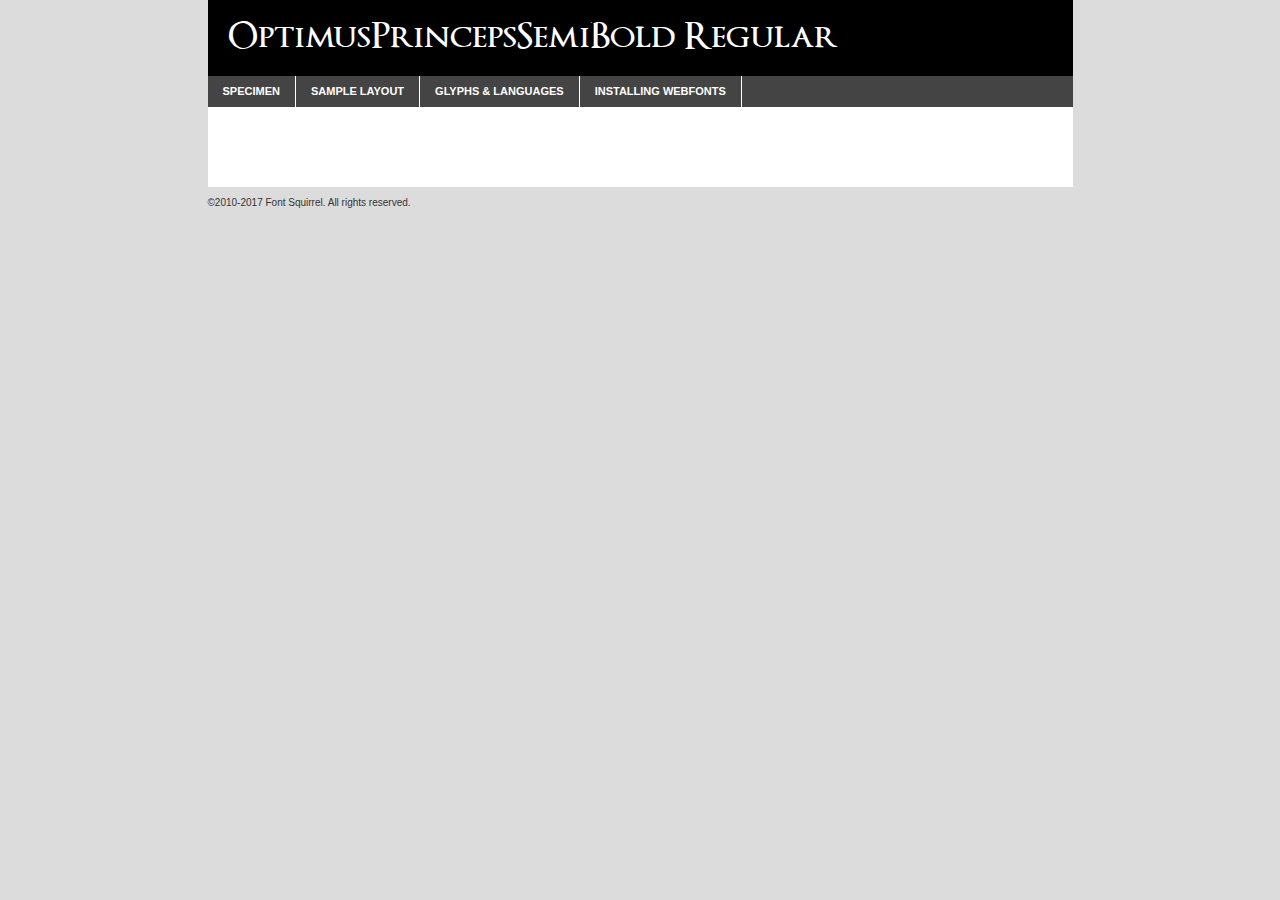
<file: maratona-twitter-main/orange soapstone/fonts/optimus_font/optimusprincepssemibold-demo.html>
<!DOCTYPE html PUBLIC "-//W3C//DTD XHTML 1.0 Transitional//EN"
	"http://www.w3.org/TR/xhtml1/DTD/xhtml1-transitional.dtd">

<html xmlns="http://www.w3.org/1999/xhtml" xml:lang="en" lang="en">
<head>
	<meta http-equiv="Content-Type" content="text/html; charset=utf-8" />
	<script src="http://ajax.googleapis.com/ajax/libs/jquery/1.7.2/jquery.min.js" type="text/javascript" charset="utf-8"></script>
	<script type="text/javascript">
	(function($){$.fn.easyTabs=function(option){var param=jQuery.extend({fadeSpeed:"fast",defaultContent:1,activeClass:'active'},option);$(this).each(function(){var thisId="#"+this.id;if(param.defaultContent==''){param.defaultContent=1;}
	if(typeof param.defaultContent=="number")
	{var defaultTab=$(thisId+" .tabs li:eq("+(param.defaultContent-1)+") a").attr('href').substr(1);}else{var defaultTab=param.defaultContent;}
	$(thisId+" .tabs li a").each(function(){var tabToHide=$(this).attr('href').substr(1);$("#"+tabToHide).addClass('easytabs-tab-content');});hideAll();changeContent(defaultTab);function hideAll(){$(thisId+" .easytabs-tab-content").hide();}
	function changeContent(tabId){hideAll();$(thisId+" .tabs li").removeClass(param.activeClass);$(thisId+" .tabs li a[href=#"+tabId+"]").closest('li').addClass(param.activeClass);if(param.fadeSpeed!="none")
	{$(thisId+" #"+tabId).fadeIn(param.fadeSpeed);}else{$(thisId+" #"+tabId).show();}}
	$(thisId+" .tabs li").click(function(){var tabId=$(this).find('a').attr('href').substr(1);changeContent(tabId);return false;});});}})(jQuery);
	</script>
	<link rel="stylesheet" href="specimen_files/specimen_stylesheet.css" type="text/css" charset="utf-8" />
	<link rel="stylesheet" href="stylesheet.css" type="text/css" charset="utf-8" />

	<style type="text/css">
					body{
				font-family: 'optimusprincepssemiboldRg';
							}
		</style>

	<title>OptimusPrincepsSemiBold Regular Specimen</title>
	
	
	<script type="text/javascript" charset="utf-8">
		$(document).ready(function() {
			$('#container').easyTabs({defaultContent:1});
		});
	</script>
</head>

<body>
<div id="container">
	<div id="header">
		OptimusPrincepsSemiBold Regular	</div>
	<ul class="tabs">
		<li><a href="#specimen">Specimen</a></li>
		<li><a href="#layout">Sample Layout</a></li>
				<li><a href="#glyphs">Glyphs &amp; Languages</a></li>
		<li><a href="#installing">Installing Webfonts</a></li>
		
	</ul>
	
	<div id="main_content">

		
			<div id="specimen">
		
				<div class="section">
					<div class="grid12 firstcol">
						<div class="huge">AaBb</div>
					</div>
				</div>
		
				<div class="section">
					<div class="glyph_range">A&#x200B;B&#x200b;C&#x200b;D&#x200b;E&#x200b;F&#x200b;G&#x200b;H&#x200b;I&#x200b;J&#x200b;K&#x200b;L&#x200b;M&#x200b;N&#x200b;O&#x200b;P&#x200b;Q&#x200b;R&#x200b;S&#x200b;T&#x200b;U&#x200b;V&#x200b;W&#x200b;X&#x200b;Y&#x200b;Z&#x200b;a&#x200b;b&#x200b;c&#x200b;d&#x200b;e&#x200b;f&#x200b;g&#x200b;h&#x200b;i&#x200b;j&#x200b;k&#x200b;l&#x200b;m&#x200b;n&#x200b;o&#x200b;p&#x200b;q&#x200b;r&#x200b;s&#x200b;t&#x200b;u&#x200b;v&#x200b;w&#x200b;x&#x200b;y&#x200b;z&#x200b;1&#x200b;2&#x200b;3&#x200b;4&#x200b;5&#x200b;6&#x200b;7&#x200b;8&#x200b;9&#x200b;0&#x200b;&amp;&#x200b;.&#x200b;,&#x200b;?&#x200b;!&#x200b;&#64;&#x200b;(&#x200b;)&#x200b;#&#x200b;$&#x200b;%&#x200b;*&#x200b;+&#x200b;-&#x200b;=&#x200b;:&#x200b;;</div>
				</div>
				<div class="section">
					<div class="grid12 firstcol">
						<table class="sample_table">
							<tr><td>10</td><td class="size10">abcdefghijklmnopqrstuvwxyzABCDEFGHIJKLMNOPQRSTUVWXYZ0123456789abcdefghijklmnopqrstuvwxyzABCDEFGHIJKLMNOPQRSTUVWXYZ0123456789abcdefghijklmnopqrstuvwxyzABCDEFGHIJKLMNOPQRSTUVWXYZ</td></tr>
							<tr><td>11</td><td class="size11">abcdefghijklmnopqrstuvwxyzABCDEFGHIJKLMNOPQRSTUVWXYZ0123456789abcdefghijklmnopqrstuvwxyzABCDEFGHIJKLMNOPQRSTUVWXYZ0123456789abcdefghijklmnopqrstuvwxyzABCDEFGHIJKLMNOPQRSTUVWXYZ</td></tr>
							<tr><td>12</td><td class="size12">abcdefghijklmnopqrstuvwxyzABCDEFGHIJKLMNOPQRSTUVWXYZ0123456789abcdefghijklmnopqrstuvwxyzABCDEFGHIJKLMNOPQRSTUVWXYZ0123456789abcdefghijklmnopqrstuvwxyzABCDEFGHIJKLMNOPQRSTUVWXYZ</td></tr>
							<tr><td>13</td><td class="size13">abcdefghijklmnopqrstuvwxyzABCDEFGHIJKLMNOPQRSTUVWXYZ0123456789abcdefghijklmnopqrstuvwxyzABCDEFGHIJKLMNOPQRSTUVWXYZ0123456789abcdefghijklmnopqrstuvwxyzABCDEFGHIJKLMNOPQRSTUVWXYZ</td></tr>
							<tr><td>14</td><td class="size14">abcdefghijklmnopqrstuvwxyzABCDEFGHIJKLMNOPQRSTUVWXYZ0123456789abcdefghijklmnopqrstuvwxyzABCDEFGHIJKLMNOPQRSTUVWXYZ0123456789abcdefghijklmnopqrstuvwxyzABCDEFGHIJKLMNOPQRSTUVWXYZ</td></tr>
							<tr><td>16</td><td class="size16">abcdefghijklmnopqrstuvwxyzABCDEFGHIJKLMNOPQRSTUVWXYZ0123456789abcdefghijklmnopqrstuvwxyzABCDEFGHIJKLMNOPQRSTUVWXYZ</td></tr>
							<tr><td>18</td><td class="size18">abcdefghijklmnopqrstuvwxyzABCDEFGHIJKLMNOPQRSTUVWXYZ0123456789abcdefghijklmnopqrstuvwxyzABCDEFGHIJKLMNOPQRSTUVWXYZ</td></tr>
							<tr><td>20</td><td class="size20">abcdefghijklmnopqrstuvwxyzABCDEFGHIJKLMNOPQRSTUVWXYZ0123456789abcdefghijklmnopqrstuvwxyzABCDEFGHIJKLMNOPQRSTUVWXYZ</td></tr>
							<tr><td>24</td><td class="size24">abcdefghijklmnopqrstuvwxyzABCDEFGHIJKLMNOPQRSTUVWXYZ0123456789abcdefghijklmnopqrstuvwxyzABCDEFGHIJKLMNOPQRSTUVWXYZ</td></tr>
							<tr><td>30</td><td class="size30">abcdefghijklmnopqrstuvwxyzABCDEFGHIJKLMNOPQRSTUVWXYZ0123456789abcdefghijklmnopqrstuvwxyzABCDEFGHIJKLMNOPQRSTUVWXYZ</td></tr>
							<tr><td>36</td><td class="size36">abcdefghijklmnopqrstuvwxyzABCDEFGHIJKLMNOPQRSTUVWXYZ0123456789abcdefghijklmnopqrstuvwxyzABCDEFGHIJKLMNOPQRSTUVWXYZ</td></tr>
							<tr><td>48</td><td class="size48">abcdefghijklmnopqrstuvwxyzABCDEFGHIJKLMNOPQRSTUVWXYZ0123456789abcdefghijklmnopqrstuvwxyzABCDEFGHIJKLMNOPQRSTUVWXYZ</td></tr>
							<tr><td>60</td><td class="size60">abcdefghijklmnopqrstuvwxyzABCDEFGHIJKLMNOPQRSTUVWXYZ0123456789abcdefghijklmnopqrstuvwxyzABCDEFGHIJKLMNOPQRSTUVWXYZ</td></tr>
							<tr><td>72</td><td class="size72">abcdefghijklmnopqrstuvwxyzABCDEFGHIJKLMNOPQRSTUVWXYZ0123456789abcdefghijklmnopqrstuvwxyzABCDEFGHIJKLMNOPQRSTUVWXYZ</td></tr>
							<tr><td>90</td><td class="size90">abcdefghijklmnopqrstuvwxyzABCDEFGHIJKLMNOPQRSTUVWXYZ0123456789abcdefghijklmnopqrstuvwxyzABCDEFGHIJKLMNOPQRSTUVWXYZ</td></tr>
						</table>
				
					</div>
			
				</div>
		
		
		
								<div class="section" id="bodycomparison">


										<div id="xheight">
				<div class="fontbody">&#x25FC;&#x25FC;&#x25FC;&#x25FC;&#x25FC;&#x25FC;&#x25FC;&#x25FC;&#x25FC;&#x25FC;&#x25FC;&#x25FC;&#x25FC;&#x25FC;&#x25FC;&#x25FC;&#x25FC;&#x25FC;&#x25FC;&#x25FC;&#x25FC;&#x25FC;&#x25FC;&#x25FC;&#x25FC;&#x25FC;&#x25FC;&#x25FC;&#x25FC;&#x25FC;&#x25FC;&#x25FC;&#x25FC;&#x25FC;&#x25FC;&#x25FC;&#x25FC;&#x25FC;&#x25FC;&#x25FC;&#x25FC;&#x25FC;&#x25FC;&#x25FC;&#x25FC;&#x25FC;&#x25FC;&#x25FC;&#x25FC;&#x25FC;&#x25FC;&#x25FC;&#x25FC;&#x25FC;&#x25FC;&#x25FC;&#x25FC;&#x25FC;&#x25FC;&#x25FC;&#x25FC;&#x25FC;&#x25FC;&#x25FC;&#x25FC;&#x25FC;&#x25FC;&#x25FC;&#x25FC;&#x25FC;&#x25FC;&#x25FC;&#x25FC;&#x25FC;&#x25FC;&#x25FC;&#x25FC;&#x25FC;&#x25FC;&#x25FC;&#x25FC;&#x25FC;&#x25FC;&#x25FC;&#x25FC;&#x25FC;&#x25FC;&#x25FC;&#x25FC;&#x25FC;&#x25FC;&#x25FC;&#x25FC;&#x25FC;&#x25FC;&#x25FC;&#x25FC;&#x25FC;&#x25FC;body</div><div class="arialbody">body</div><div class="verdanabody">body</div><div class="georgiabody">body</div></div>
										<div class="fontbody" style="z-index:1">
											body<span>OptimusPrincepsSemiBold Regular</span>
										</div>
										<div class="arialbody" style="z-index:1">
											body<span>Arial</span>
										</div>
										<div class="verdanabody" style="z-index:1">
											body<span>Verdana</span>
										</div>
										<div class="georgiabody" style="z-index:1">
											body<span>Georgia</span>
										</div>



								</div>
		
		
				<div class="section psample psample_row1" id="">
					
					<div class="grid2 firstcol">
						<p class="size10"><span>10.</span>Aenean lacinia bibendum nulla sed consectetur. Fusce dapibus, tellus ac cursus commodo, tortor mauris condimentum nibh, ut fermentum massa justo sit amet risus. Nullam id dolor id nibh ultricies vehicula ut id elit. Cum sociis natoque penatibus et magnis dis parturient montes, nascetur ridiculus mus. Nulla vitae elit libero, a pharetra augue.</p>
			
					</div>
					<div class="grid3">
						<p class="size11"><span>11.</span>Aenean lacinia bibendum nulla sed consectetur. Fusce dapibus, tellus ac cursus commodo, tortor mauris condimentum nibh, ut fermentum massa justo sit amet risus. Nullam id dolor id nibh ultricies vehicula ut id elit. Cum sociis natoque penatibus et magnis dis parturient montes, nascetur ridiculus mus. Nulla vitae elit libero, a pharetra augue.</p>
			
					</div>
					<div class="grid3">
						<p class="size12"><span>12.</span>Aenean lacinia bibendum nulla sed consectetur. Fusce dapibus, tellus ac cursus commodo, tortor mauris condimentum nibh, ut fermentum massa justo sit amet risus. Nullam id dolor id nibh ultricies vehicula ut id elit. Cum sociis natoque penatibus et magnis dis parturient montes, nascetur ridiculus mus. Nulla vitae elit libero, a pharetra augue.</p>
			
					</div>
					<div class="grid4">
						<p class="size13"><span>13.</span>Aenean lacinia bibendum nulla sed consectetur. Fusce dapibus, tellus ac cursus commodo, tortor mauris condimentum nibh, ut fermentum massa justo sit amet risus. Nullam id dolor id nibh ultricies vehicula ut id elit. Cum sociis natoque penatibus et magnis dis parturient montes, nascetur ridiculus mus. Nulla vitae elit libero, a pharetra augue.</p>
			
					</div>
					<div class="white_blend"></div>
					
				</div>
				<div class="section psample psample_row2" id="">
					<div class="grid3 firstcol">
						<p class="size14"><span>14.</span>Aenean lacinia bibendum nulla sed consectetur. Fusce dapibus, tellus ac cursus commodo, tortor mauris condimentum nibh, ut fermentum massa justo sit amet risus. Nullam id dolor id nibh ultricies vehicula ut id elit. Cum sociis natoque penatibus et magnis dis parturient montes, nascetur ridiculus mus. Nulla vitae elit libero, a pharetra augue.</p>
			
					</div>
					<div class="grid4">
						<p class="size16"><span>16.</span>Aenean lacinia bibendum nulla sed consectetur. Fusce dapibus, tellus ac cursus commodo, tortor mauris condimentum nibh, ut fermentum massa justo sit amet risus. Nullam id dolor id nibh ultricies vehicula ut id elit. Cum sociis natoque penatibus et magnis dis parturient montes, nascetur ridiculus mus. Nulla vitae elit libero, a pharetra augue.</p>
			
					</div>
					<div class="grid5">
						<p class="size18"><span>18.</span>Aenean lacinia bibendum nulla sed consectetur. Fusce dapibus, tellus ac cursus commodo, tortor mauris condimentum nibh, ut fermentum massa justo sit amet risus. Nullam id dolor id nibh ultricies vehicula ut id elit. Cum sociis natoque penatibus et magnis dis parturient montes, nascetur ridiculus mus. Nulla vitae elit libero, a pharetra augue.</p>
			
					</div>

					<div class="white_blend"></div>

				</div>
				
				<div class="section psample psample_row3" id="">
					<div class="grid5 firstcol">
						<p class="size20"><span>20.</span>Aenean lacinia bibendum nulla sed consectetur. Fusce dapibus, tellus ac cursus commodo, tortor mauris condimentum nibh, ut fermentum massa justo sit amet risus. Nullam id dolor id nibh ultricies vehicula ut id elit. Cum sociis natoque penatibus et magnis dis parturient montes, nascetur ridiculus mus. Nulla vitae elit libero, a pharetra augue.</p>
					</div>
					<div class="grid7">
						<p class="size24"><span>24.</span>Aenean lacinia bibendum nulla sed consectetur. Fusce dapibus, tellus ac cursus commodo, tortor mauris condimentum nibh, ut fermentum massa justo sit amet risus. Nullam id dolor id nibh ultricies vehicula ut id elit. Cum sociis natoque penatibus et magnis dis parturient montes, nascetur ridiculus mus. Nulla vitae elit libero, a pharetra augue.</p>
					</div>
					
					<div class="white_blend"></div>
					
				</div>
				
				<div class="section psample psample_row4" id="">
					<div class="grid12 firstcol">
						<p class="size30"><span>30.</span>Aenean lacinia bibendum nulla sed consectetur. Fusce dapibus, tellus ac cursus commodo, tortor mauris condimentum nibh, ut fermentum massa justo sit amet risus. Nullam id dolor id nibh ultricies vehicula ut id elit. Cum sociis natoque penatibus et magnis dis parturient montes, nascetur ridiculus mus. Nulla vitae elit libero, a pharetra augue.</p>
					</div>
					<div class="white_blend"></div>
					
				</div>
				
				
				
				<div class="section psample psample_row1 fullreverse">
					<div class="grid2 firstcol">
						<p class="size10"><span>10.</span>Aenean lacinia bibendum nulla sed consectetur. Fusce dapibus, tellus ac cursus commodo, tortor mauris condimentum nibh, ut fermentum massa justo sit amet risus. Nullam id dolor id nibh ultricies vehicula ut id elit. Cum sociis natoque penatibus et magnis dis parturient montes, nascetur ridiculus mus. Nulla vitae elit libero, a pharetra augue.</p>
			
					</div>
					<div class="grid3">
						<p class="size11"><span>11.</span>Aenean lacinia bibendum nulla sed consectetur. Fusce dapibus, tellus ac cursus commodo, tortor mauris condimentum nibh, ut fermentum massa justo sit amet risus. Nullam id dolor id nibh ultricies vehicula ut id elit. Cum sociis natoque penatibus et magnis dis parturient montes, nascetur ridiculus mus. Nulla vitae elit libero, a pharetra augue.</p>
			
					</div>
					<div class="grid3">
						<p class="size12"><span>12.</span>Aenean lacinia bibendum nulla sed consectetur. Fusce dapibus, tellus ac cursus commodo, tortor mauris condimentum nibh, ut fermentum massa justo sit amet risus. Nullam id dolor id nibh ultricies vehicula ut id elit. Cum sociis natoque penatibus et magnis dis parturient montes, nascetur ridiculus mus. Nulla vitae elit libero, a pharetra augue.</p>
			
					</div>
					<div class="grid4">
						<p class="size13"><span>13.</span>Aenean lacinia bibendum nulla sed consectetur. Fusce dapibus, tellus ac cursus commodo, tortor mauris condimentum nibh, ut fermentum massa justo sit amet risus. Nullam id dolor id nibh ultricies vehicula ut id elit. Cum sociis natoque penatibus et magnis dis parturient montes, nascetur ridiculus mus. Nulla vitae elit libero, a pharetra augue.</p>
			
					</div>
					<div class="black_blend"></div>
					
				</div>
				
				<div class="section psample psample_row2 fullreverse">
					<div class="grid3 firstcol">
						<p class="size14"><span>14.</span>Aenean lacinia bibendum nulla sed consectetur. Fusce dapibus, tellus ac cursus commodo, tortor mauris condimentum nibh, ut fermentum massa justo sit amet risus. Nullam id dolor id nibh ultricies vehicula ut id elit. Cum sociis natoque penatibus et magnis dis parturient montes, nascetur ridiculus mus. Nulla vitae elit libero, a pharetra augue.</p>
			
					</div>
					<div class="grid4">
						<p class="size16"><span>16.</span>Aenean lacinia bibendum nulla sed consectetur. Fusce dapibus, tellus ac cursus commodo, tortor mauris condimentum nibh, ut fermentum massa justo sit amet risus. Nullam id dolor id nibh ultricies vehicula ut id elit. Cum sociis natoque penatibus et magnis dis parturient montes, nascetur ridiculus mus. Nulla vitae elit libero, a pharetra augue.</p>
			
					</div>
					<div class="grid5">
						<p class="size18"><span>18.</span>Aenean lacinia bibendum nulla sed consectetur. Fusce dapibus, tellus ac cursus commodo, tortor mauris condimentum nibh, ut fermentum massa justo sit amet risus. Nullam id dolor id nibh ultricies vehicula ut id elit. Cum sociis natoque penatibus et magnis dis parturient montes, nascetur ridiculus mus. Nulla vitae elit libero, a pharetra augue.</p>
			
					</div>
					<div class="black_blend"></div>

				</div>
				
				<div class="section psample fullreverse psample_row3" id="">
					<div class="grid5 firstcol">
						<p class="size20"><span>20.</span>Aenean lacinia bibendum nulla sed consectetur. Fusce dapibus, tellus ac cursus commodo, tortor mauris condimentum nibh, ut fermentum massa justo sit amet risus. Nullam id dolor id nibh ultricies vehicula ut id elit. Cum sociis natoque penatibus et magnis dis parturient montes, nascetur ridiculus mus. Nulla vitae elit libero, a pharetra augue.</p>
					</div>
					<div class="grid7">
						<p class="size24"><span>24.</span>Aenean lacinia bibendum nulla sed consectetur. Fusce dapibus, tellus ac cursus commodo, tortor mauris condimentum nibh, ut fermentum massa justo sit amet risus. Nullam id dolor id nibh ultricies vehicula ut id elit. Cum sociis natoque penatibus et magnis dis parturient montes, nascetur ridiculus mus. Nulla vitae elit libero, a pharetra augue.</p>
					</div>
					
					<div class="black_blend"></div>
					
				</div>
				
				<div class="section psample fullreverse psample_row4" id="" style="border-bottom: 20px #000 solid;">
					<div class="grid12 firstcol">
						<p class="size30"><span>30.</span>Aenean lacinia bibendum nulla sed consectetur. Fusce dapibus, tellus ac cursus commodo, tortor mauris condimentum nibh, ut fermentum massa justo sit amet risus. Nullam id dolor id nibh ultricies vehicula ut id elit. Cum sociis natoque penatibus et magnis dis parturient montes, nascetur ridiculus mus. Nulla vitae elit libero, a pharetra augue.</p>
					</div>
					<div class="black_blend"></div>
					
				</div>
				
				
				
				
			</div>
			
			<div id="layout">
				
				<div class="section">
					
					<div class="grid12 firstcol">
						<h1>Lorem Ipsum Dolor</h1>
						<h2>Etiam porta sem malesuada magna mollis euismod</h2>
						
						<p class="byline">By <a href="#link">Aenean Lacinia</a></p>
					</div>
				</div>
				<div class="section">
					<div class="grid8 firstcol">
						<p class="large">Donec sed odio dui. Morbi leo risus, porta ac consectetur ac, vestibulum at eros. Fusce dapibus, tellus ac cursus commodo, tortor mauris condimentum nibh, ut fermentum massa justo sit amet risus. </p>

						
						<h3>Pellentesque ornare sem</h3>

						<p>Maecenas sed diam eget risus varius blandit sit amet non magna. Maecenas faucibus mollis interdum. Donec ullamcorper nulla non metus auctor fringilla. Nullam id dolor id nibh ultricies vehicula ut id elit. Nullam id dolor id nibh ultricies vehicula ut id elit. </p>

						<p>Aenean eu leo quam. Pellentesque ornare sem lacinia quam venenatis vestibulum. Lorem ipsum dolor sit amet, consectetur adipiscing elit. Cum sociis natoque penatibus et magnis dis parturient montes, nascetur ridiculus mus. </p>

						<p>Nulla vitae elit libero, a pharetra augue. Praesent commodo cursus magna, vel scelerisque nisl consectetur et. Aenean lacinia bibendum nulla sed consectetur. </p>

						<p>Nullam quis risus eget urna mollis ornare vel eu leo. Nullam quis risus eget urna mollis ornare vel eu leo. Maecenas sed diam eget risus varius blandit sit amet non magna. Donec ullamcorper nulla non metus auctor fringilla. </p>

						<h3>Cras mattis consectetur</h3>

						<p>Aenean eu leo quam. Pellentesque ornare sem lacinia quam venenatis vestibulum. Aenean lacinia bibendum nulla sed consectetur. Integer posuere erat a ante venenatis dapibus posuere velit aliquet. Cras mattis consectetur purus sit amet fermentum. </p>

						<p>Nullam id dolor id nibh ultricies vehicula ut id elit. Nullam quis risus eget urna mollis ornare vel eu leo. Cras mattis consectetur purus sit amet fermentum.</p>
					</div>
					
					<div class="grid4 sidebar">
						
						<div class="box reverse">
							<p class="last">Nullam quis risus eget urna mollis ornare vel eu leo. Donec ullamcorper nulla non metus auctor fringilla. Cras mattis consectetur purus sit amet fermentum. Sed posuere consectetur est at lobortis. Lorem ipsum dolor sit amet, consectetur adipiscing elit. </p>
						</div>
						
						<p class="caption">Maecenas sed diam eget risus varius.</p>

						<p>Vestibulum id ligula porta felis euismod semper. Integer posuere erat a ante venenatis dapibus posuere velit aliquet. Vestibulum id ligula porta felis euismod semper. Sed posuere consectetur est at lobortis. Maecenas sed diam eget risus varius blandit sit amet non magna. Fusce dapibus, tellus ac cursus commodo, tortor mauris condimentum nibh, ut fermentum massa justo sit amet risus. </p>

					

						<p>Duis mollis, est non commodo luctus, nisi erat porttitor ligula, eget lacinia odio sem nec elit. Aenean lacinia bibendum nulla sed consectetur. Vivamus sagittis lacus vel augue laoreet rutrum faucibus dolor auctor. Aenean lacinia bibendum nulla sed consectetur. Nullam quis risus eget urna mollis ornare vel eu leo. </p>

						<p>Praesent commodo cursus magna, vel scelerisque nisl consectetur et. Donec ullamcorper nulla non metus auctor fringilla. Maecenas faucibus mollis interdum. Fusce dapibus, tellus ac cursus commodo, tortor mauris condimentum nibh, ut fermentum massa justo sit amet risus. </p>

					</div>
				</div>
				
			</div>


			



		<div id="glyphs">
			<div class="section">
				<div class="grid12 firstcol">
			
				<h1>Language Support</h1>
				<p>The subset of OptimusPrincepsSemiBold Regular in this kit supports the following languages:<br />
			
					Basque, Chamorro, English, Finnish, German, Arrernte, Bislama, Cebuano, Fijian, Gilbertese, Greenlandic, Hmong, Hopi, Ibanag, Iloko_ilokano, Interglossa_glosa, Interlingua, Lojban, Manx, Norfolk_pitcairnese, Oromo, Rotokas, Sami_lule, Samoan, Sardinian, Seychelles_creole, Shona, Somali, Southern_ndebele, Swahili, Swati_swazi, Tagalog_filipino_pilipino, Tok_pisin, Volapuk, Warlpiri, Xhosa, Zulu, Latinbasic, Demo				</p>
				<h1>Glyph Chart</h1>
				<p>The subset of OptimusPrincepsSemiBold Regular in this kit includes all the glyphs listed below. Unicode entities are included above each glyph to help you insert individual characters into your layout.</p>
				<div id="glyph_chart">
			
																				 <div><p>&amp;#5;</p>&#5;</div>
																				 <div><p>&amp;#6;</p>&#6;</div>
																				 <div><p>&amp;#8;</p>&#8;</div>
																				 <div><p>&amp;#10;</p>&#10;</div>
																				 <div><p>&amp;#11;</p>&#11;</div>
																				 <div><p>&amp;#12;</p>&#12;</div>
																				 <div><p>&amp;#28;</p>&#28;</div>
																				 <div><p>&amp;#30;</p>&#30;</div>
																				 <div><p>&amp;#32;</p>&#32;</div>
																				 <div><p>&amp;#33;</p>&#33;</div>
																				 <div><p>&amp;#34;</p>&#34;</div>
																				 <div><p>&amp;#35;</p>&#35;</div>
																				 <div><p>&amp;#36;</p>&#36;</div>
																				 <div><p>&amp;#37;</p>&#37;</div>
																				 <div><p>&amp;#38;</p>&#38;</div>
																				 <div><p>&amp;#39;</p>&#39;</div>
																				 <div><p>&amp;#40;</p>&#40;</div>
																				 <div><p>&amp;#41;</p>&#41;</div>
																				 <div><p>&amp;#42;</p>&#42;</div>
																				 <div><p>&amp;#43;</p>&#43;</div>
																				 <div><p>&amp;#44;</p>&#44;</div>
																				 <div><p>&amp;#45;</p>&#45;</div>
																				 <div><p>&amp;#46;</p>&#46;</div>
																				 <div><p>&amp;#47;</p>&#47;</div>
																				 <div><p>&amp;#48;</p>&#48;</div>
																				 <div><p>&amp;#49;</p>&#49;</div>
																				 <div><p>&amp;#50;</p>&#50;</div>
																				 <div><p>&amp;#51;</p>&#51;</div>
																				 <div><p>&amp;#52;</p>&#52;</div>
																				 <div><p>&amp;#53;</p>&#53;</div>
																				 <div><p>&amp;#54;</p>&#54;</div>
																				 <div><p>&amp;#55;</p>&#55;</div>
																				 <div><p>&amp;#56;</p>&#56;</div>
																				 <div><p>&amp;#57;</p>&#57;</div>
																				 <div><p>&amp;#58;</p>&#58;</div>
																				 <div><p>&amp;#59;</p>&#59;</div>
																				 <div><p>&amp;#60;</p>&#60;</div>
																				 <div><p>&amp;#61;</p>&#61;</div>
																				 <div><p>&amp;#62;</p>&#62;</div>
																				 <div><p>&amp;#63;</p>&#63;</div>
																				 <div><p>&amp;#64;</p>&#64;</div>
																				 <div><p>&amp;#65;</p>&#65;</div>
																				 <div><p>&amp;#66;</p>&#66;</div>
																				 <div><p>&amp;#67;</p>&#67;</div>
																				 <div><p>&amp;#68;</p>&#68;</div>
																				 <div><p>&amp;#69;</p>&#69;</div>
																				 <div><p>&amp;#70;</p>&#70;</div>
																				 <div><p>&amp;#71;</p>&#71;</div>
																				 <div><p>&amp;#72;</p>&#72;</div>
																				 <div><p>&amp;#73;</p>&#73;</div>
																				 <div><p>&amp;#74;</p>&#74;</div>
																				 <div><p>&amp;#75;</p>&#75;</div>
																				 <div><p>&amp;#76;</p>&#76;</div>
																				 <div><p>&amp;#77;</p>&#77;</div>
																				 <div><p>&amp;#78;</p>&#78;</div>
																				 <div><p>&amp;#79;</p>&#79;</div>
																				 <div><p>&amp;#80;</p>&#80;</div>
																				 <div><p>&amp;#81;</p>&#81;</div>
																				 <div><p>&amp;#82;</p>&#82;</div>
																				 <div><p>&amp;#83;</p>&#83;</div>
																				 <div><p>&amp;#84;</p>&#84;</div>
																				 <div><p>&amp;#85;</p>&#85;</div>
																				 <div><p>&amp;#86;</p>&#86;</div>
																				 <div><p>&amp;#87;</p>&#87;</div>
																				 <div><p>&amp;#88;</p>&#88;</div>
																				 <div><p>&amp;#89;</p>&#89;</div>
																				 <div><p>&amp;#90;</p>&#90;</div>
																				 <div><p>&amp;#91;</p>&#91;</div>
																				 <div><p>&amp;#92;</p>&#92;</div>
																				 <div><p>&amp;#93;</p>&#93;</div>
																				 <div><p>&amp;#95;</p>&#95;</div>
																				 <div><p>&amp;#96;</p>&#96;</div>
																				 <div><p>&amp;#97;</p>&#97;</div>
																				 <div><p>&amp;#98;</p>&#98;</div>
																				 <div><p>&amp;#99;</p>&#99;</div>
																				 <div><p>&amp;#100;</p>&#100;</div>
																				 <div><p>&amp;#101;</p>&#101;</div>
																				 <div><p>&amp;#102;</p>&#102;</div>
																				 <div><p>&amp;#103;</p>&#103;</div>
																				 <div><p>&amp;#104;</p>&#104;</div>
																				 <div><p>&amp;#105;</p>&#105;</div>
																				 <div><p>&amp;#106;</p>&#106;</div>
																				 <div><p>&amp;#107;</p>&#107;</div>
																				 <div><p>&amp;#108;</p>&#108;</div>
																				 <div><p>&amp;#109;</p>&#109;</div>
																				 <div><p>&amp;#110;</p>&#110;</div>
																				 <div><p>&amp;#111;</p>&#111;</div>
																				 <div><p>&amp;#112;</p>&#112;</div>
																				 <div><p>&amp;#113;</p>&#113;</div>
																				 <div><p>&amp;#114;</p>&#114;</div>
																				 <div><p>&amp;#115;</p>&#115;</div>
																				 <div><p>&amp;#116;</p>&#116;</div>
																				 <div><p>&amp;#117;</p>&#117;</div>
																				 <div><p>&amp;#118;</p>&#118;</div>
																				 <div><p>&amp;#119;</p>&#119;</div>
																				 <div><p>&amp;#120;</p>&#120;</div>
																				 <div><p>&amp;#121;</p>&#121;</div>
																				 <div><p>&amp;#122;</p>&#122;</div>
																				 <div><p>&amp;#123;</p>&#123;</div>
																				 <div><p>&amp;#125;</p>&#125;</div>
																				 <div><p>&amp;#160;</p>&#160;</div>
																				 <div><p>&amp;#161;</p>&#161;</div>
																				 <div><p>&amp;#162;</p>&#162;</div>
																				 <div><p>&amp;#163;</p>&#163;</div>
																				 <div><p>&amp;#165;</p>&#165;</div>
																				 <div><p>&amp;#167;</p>&#167;</div>
																				 <div><p>&amp;#168;</p>&#168;</div>
																				 <div><p>&amp;#169;</p>&#169;</div>
																				 <div><p>&amp;#170;</p>&#170;</div>
																				 <div><p>&amp;#171;</p>&#171;</div>
																				 <div><p>&amp;#172;</p>&#172;</div>
																				 <div><p>&amp;#173;</p>&#173;</div>
																				 <div><p>&amp;#174;</p>&#174;</div>
																				 <div><p>&amp;#175;</p>&#175;</div>
																				 <div><p>&amp;#176;</p>&#176;</div>
																				 <div><p>&amp;#178;</p>&#178;</div>
																				 <div><p>&amp;#179;</p>&#179;</div>
																				 <div><p>&amp;#180;</p>&#180;</div>
																				 <div><p>&amp;#182;</p>&#182;</div>
																				 <div><p>&amp;#183;</p>&#183;</div>
																				 <div><p>&amp;#184;</p>&#184;</div>
																				 <div><p>&amp;#185;</p>&#185;</div>
																				 <div><p>&amp;#186;</p>&#186;</div>
																				 <div><p>&amp;#187;</p>&#187;</div>
																				 <div><p>&amp;#191;</p>&#191;</div>
																				 <div><p>&amp;#192;</p>&#192;</div>
																				 <div><p>&amp;#193;</p>&#193;</div>
																				 <div><p>&amp;#194;</p>&#194;</div>
																				 <div><p>&amp;#195;</p>&#195;</div>
																				 <div><p>&amp;#196;</p>&#196;</div>
																				 <div><p>&amp;#197;</p>&#197;</div>
																				 <div><p>&amp;#198;</p>&#198;</div>
																				 <div><p>&amp;#199;</p>&#199;</div>
																				 <div><p>&amp;#200;</p>&#200;</div>
																				 <div><p>&amp;#201;</p>&#201;</div>
																				 <div><p>&amp;#202;</p>&#202;</div>
																				 <div><p>&amp;#203;</p>&#203;</div>
																				 <div><p>&amp;#204;</p>&#204;</div>
																				 <div><p>&amp;#205;</p>&#205;</div>
																				 <div><p>&amp;#206;</p>&#206;</div>
																				 <div><p>&amp;#207;</p>&#207;</div>
																				 <div><p>&amp;#208;</p>&#208;</div>
																				 <div><p>&amp;#209;</p>&#209;</div>
																				 <div><p>&amp;#210;</p>&#210;</div>
																				 <div><p>&amp;#211;</p>&#211;</div>
																				 <div><p>&amp;#212;</p>&#212;</div>
																				 <div><p>&amp;#213;</p>&#213;</div>
																				 <div><p>&amp;#214;</p>&#214;</div>
																				 <div><p>&amp;#216;</p>&#216;</div>
																				 <div><p>&amp;#217;</p>&#217;</div>
																				 <div><p>&amp;#218;</p>&#218;</div>
																				 <div><p>&amp;#219;</p>&#219;</div>
																				 <div><p>&amp;#220;</p>&#220;</div>
																				 <div><p>&amp;#221;</p>&#221;</div>
																				 <div><p>&amp;#222;</p>&#222;</div>
																				 <div><p>&amp;#223;</p>&#223;</div>
																				 <div><p>&amp;#224;</p>&#224;</div>
																				 <div><p>&amp;#225;</p>&#225;</div>
																				 <div><p>&amp;#226;</p>&#226;</div>
																				 <div><p>&amp;#227;</p>&#227;</div>
																				 <div><p>&amp;#228;</p>&#228;</div>
																				 <div><p>&amp;#229;</p>&#229;</div>
																				 <div><p>&amp;#230;</p>&#230;</div>
																				 <div><p>&amp;#231;</p>&#231;</div>
																				 <div><p>&amp;#241;</p>&#241;</div>
																				 <div><p>&amp;#246;</p>&#246;</div>
																				 <div><p>&amp;#248;</p>&#248;</div>
																				 <div><p>&amp;#249;</p>&#249;</div>
																				 <div><p>&amp;#250;</p>&#250;</div>
																				 <div><p>&amp;#251;</p>&#251;</div>
																				 <div><p>&amp;#252;</p>&#252;</div>
																				 <div><p>&amp;#338;</p>&#338;</div>
																				 <div><p>&amp;#339;</p>&#339;</div>
																				 <div><p>&amp;#376;</p>&#376;</div>
																				 <div><p>&amp;#710;</p>&#710;</div>
																				 <div><p>&amp;#732;</p>&#732;</div>
																				 <div><p>&amp;#8192;</p>&#8192;</div>
																				 <div><p>&amp;#8193;</p>&#8193;</div>
																				 <div><p>&amp;#8194;</p>&#8194;</div>
																				 <div><p>&amp;#8195;</p>&#8195;</div>
																				 <div><p>&amp;#8196;</p>&#8196;</div>
																				 <div><p>&amp;#8197;</p>&#8197;</div>
																				 <div><p>&amp;#8198;</p>&#8198;</div>
																				 <div><p>&amp;#8199;</p>&#8199;</div>
																				 <div><p>&amp;#8200;</p>&#8200;</div>
																				 <div><p>&amp;#8201;</p>&#8201;</div>
																				 <div><p>&amp;#8202;</p>&#8202;</div>
																				 <div><p>&amp;#8208;</p>&#8208;</div>
																				 <div><p>&amp;#8209;</p>&#8209;</div>
																				 <div><p>&amp;#8210;</p>&#8210;</div>
																				 <div><p>&amp;#8211;</p>&#8211;</div>
																				 <div><p>&amp;#8212;</p>&#8212;</div>
																				 <div><p>&amp;#8216;</p>&#8216;</div>
																				 <div><p>&amp;#8217;</p>&#8217;</div>
																				 <div><p>&amp;#8218;</p>&#8218;</div>
																				 <div><p>&amp;#8220;</p>&#8220;</div>
																				 <div><p>&amp;#8221;</p>&#8221;</div>
																				 <div><p>&amp;#8222;</p>&#8222;</div>
																				 <div><p>&amp;#8226;</p>&#8226;</div>
																				 <div><p>&amp;#8230;</p>&#8230;</div>
																				 <div><p>&amp;#8239;</p>&#8239;</div>
																				 <div><p>&amp;#8249;</p>&#8249;</div>
																				 <div><p>&amp;#8250;</p>&#8250;</div>
																				 <div><p>&amp;#8287;</p>&#8287;</div>
																				 <div><p>&amp;#8364;</p>&#8364;</div>
																				 <div><p>&amp;#8482;</p>&#8482;</div>
																				 <div><p>&amp;#9724;</p>&#9724;</div>
																																																</div>	
				</div>
		
		
			</div>
		</div>
		
		
		<div id="specs">
			
		</div>
	
		<div id="installing">
			<div class="section">
				<div class="grid7 firstcol">
					<h1>Installing Webfonts</h1>
					
					<p>Webfonts are supported by all major browser platforms but not all in the same way. There are currently four different font formats that must be included in order to target all browsers. This includes TTF, WOFF, EOT and SVG.</p>
					
					<h2>1. Upload your webfonts</h2>
					<p>You must upload your webfont kit to your website. They should be in or near the same directory as your CSS files.</p>
					
					<h2>2. Include the webfont stylesheet</h2>
					<p>A special CSS @font-face declaration helps the various browsers select the appropriate font it needs without causing you a bunch of headaches. Learn more about this syntax by reading the <a href="https://www.fontspring.com/blog/further-hardening-of-the-bulletproof-syntax">Fontspring blog post</a> about it. The code for it is as follows:</p>


<code>
@font-face{ 
	font-family: 'MyWebFont';
	src: url('WebFont.eot');
	src: url('WebFont.eot?#iefix') format('embedded-opentype'),
	     url('WebFont.woff') format('woff'),
	     url('WebFont.ttf') format('truetype'),
	     url('WebFont.svg#webfont') format('svg');
}
</code>

	<p>We've already gone ahead and generated the code for you. All you have to do is link to the stylesheet in your HTML, like this:</p>
	<code>&lt;link rel=&quot;stylesheet&quot; href=&quot;stylesheet.css&quot; type=&quot;text/css&quot; charset=&quot;utf-8&quot; /&gt;</code>

					<h2>3. Modify your own stylesheet</h2>
					<p>To take advantage of your new fonts, you must tell your stylesheet to use them. Look at the original @font-face declaration above and find the property called "font-family." The name linked there will be what you use to reference the font. Prepend that webfont name to the font stack in the "font-family" property, inside the selector you want to change. For example:</p>
<code>p { font-family: 'WebFont', Arial, sans-serif; }</code>

<h2>4. Test</h2>
<p>Getting webfonts to work cross-browser <em>can</em> be tricky. Use the information in the sidebar to help you if you find that fonts aren't loading in a particular browser.</p>
				</div>
				
				<div class="grid5 sidebar">
					<div class="box">
						<h2>Troubleshooting<br />Font-Face Problems</h2>
						<p>Having trouble getting your webfonts to load in your new website? Here are some tips to sort out what might be the problem.</p>

						<h3>Fonts not showing in any browser</h3>

						<p>This sounds like you need to work on the plumbing. You either did not upload the fonts to the correct directory, or you did not link the fonts properly in the CSS. If you've confirmed that all this is correct and you still have a problem, take a look at your .htaccess file and see if requests are getting intercepted.</p>

						<h3>Fonts not loading in iPhone or iPad</h3>

						<p>The most common problem here is that you are serving the fonts from an IIS server. IIS refuses to serve files that have unknown MIME types. If that is the case, you must set the MIME type for SVG to "image/svg+xml" in the server settings. Follow these instructions from Microsoft if you need help.</p>

						<h3>Fonts not loading in Firefox</h3>

						<p>The primary reason for this failure? You are still using a version Firefox older than 3.5. So upgrade already! If that isn't it, then you are very likely serving fonts from a different domain. Firefox requires that all font assets be served from the same domain. Lastly it is possible that you need to add WOFF to your list of MIME types (if you are serving via IIS.)</p>

						<h3>Fonts not loading in IE</h3>

						<p>Are you looking at Internet Explorer on an actual Windows machine or are you cheating by using a service like Adobe BrowserLab? Many of these screenshot services do not render @font-face for IE. Best to test it on a real machine.</p>

						<h3>Fonts not loading in IE9</h3>

						<p>IE9, like Firefox, requires that fonts be served from the same domain as the website. Make sure that is the case.</p>
					</div>
				</div>
			</div>
			
		</div>
	
	</div>
	<div id="footer">
		<p>&copy;2010-2017 Font Squirrel. All rights reserved.</p>
	</div>
</div>
</body>
</html>
</file>
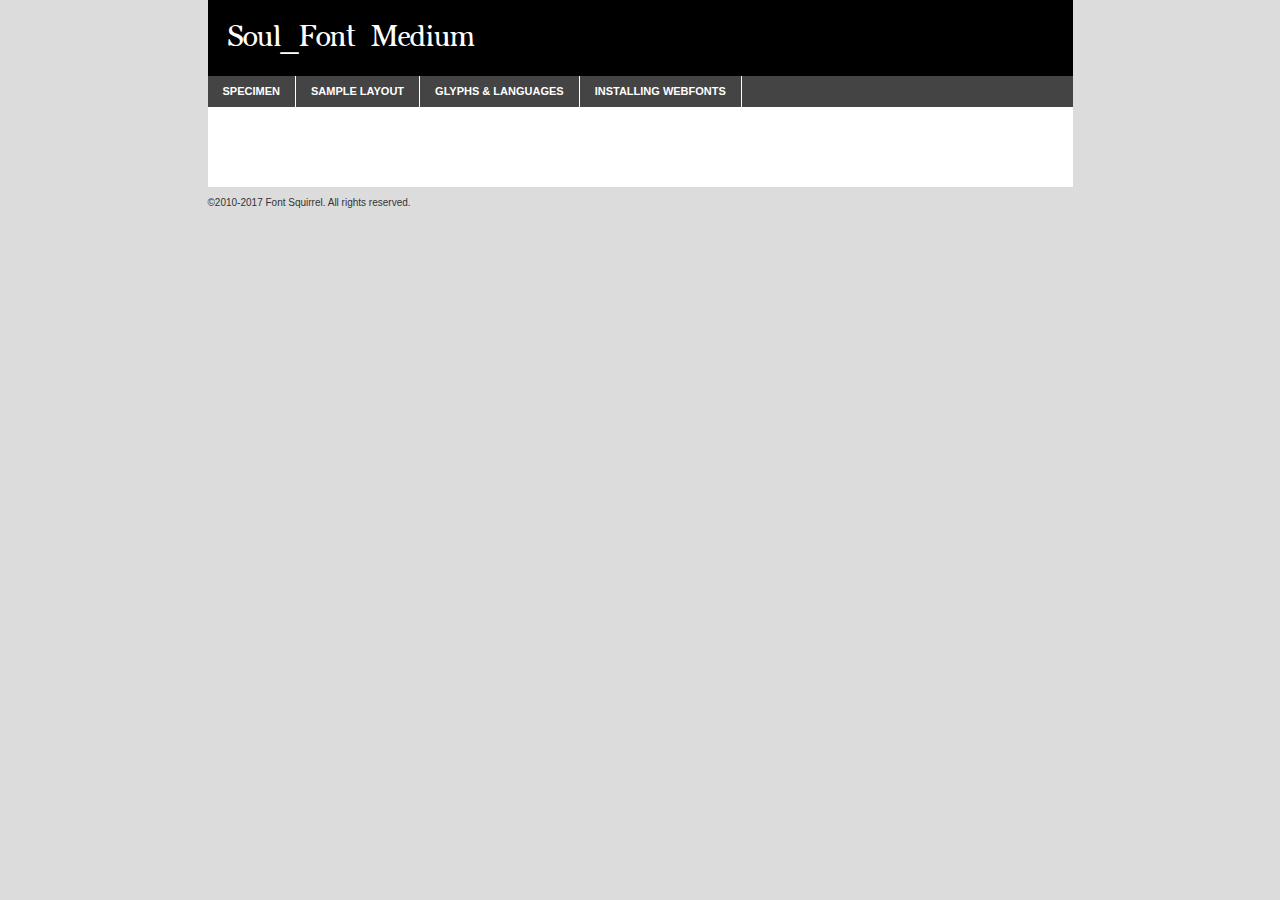
<file: maratona-twitter-main/orange soapstone/fonts/souls_font/soul_font-demo.html>
<!DOCTYPE html PUBLIC "-//W3C//DTD XHTML 1.0 Transitional//EN"
	"http://www.w3.org/TR/xhtml1/DTD/xhtml1-transitional.dtd">

<html xmlns="http://www.w3.org/1999/xhtml" xml:lang="en" lang="en">
<head>
	<meta http-equiv="Content-Type" content="text/html; charset=utf-8" />
	<script src="http://ajax.googleapis.com/ajax/libs/jquery/1.7.2/jquery.min.js" type="text/javascript" charset="utf-8"></script>
	<script type="text/javascript">
	(function($){$.fn.easyTabs=function(option){var param=jQuery.extend({fadeSpeed:"fast",defaultContent:1,activeClass:'active'},option);$(this).each(function(){var thisId="#"+this.id;if(param.defaultContent==''){param.defaultContent=1;}
	if(typeof param.defaultContent=="number")
	{var defaultTab=$(thisId+" .tabs li:eq("+(param.defaultContent-1)+") a").attr('href').substr(1);}else{var defaultTab=param.defaultContent;}
	$(thisId+" .tabs li a").each(function(){var tabToHide=$(this).attr('href').substr(1);$("#"+tabToHide).addClass('easytabs-tab-content');});hideAll();changeContent(defaultTab);function hideAll(){$(thisId+" .easytabs-tab-content").hide();}
	function changeContent(tabId){hideAll();$(thisId+" .tabs li").removeClass(param.activeClass);$(thisId+" .tabs li a[href=#"+tabId+"]").closest('li').addClass(param.activeClass);if(param.fadeSpeed!="none")
	{$(thisId+" #"+tabId).fadeIn(param.fadeSpeed);}else{$(thisId+" #"+tabId).show();}}
	$(thisId+" .tabs li").click(function(){var tabId=$(this).find('a').attr('href').substr(1);changeContent(tabId);return false;});});}})(jQuery);
	</script>
	<link rel="stylesheet" href="specimen_files/specimen_stylesheet.css" type="text/css" charset="utf-8" />
	<link rel="stylesheet" href="stylesheet.css" type="text/css" charset="utf-8" />

	<style type="text/css">
					body{
				font-family: 'soul_fontmedium';
							}
		</style>

	<title>Soul_Font Medium Specimen</title>
	
	
	<script type="text/javascript" charset="utf-8">
		$(document).ready(function() {
			$('#container').easyTabs({defaultContent:1});
		});
	</script>
</head>

<body>
<div id="container">
	<div id="header">
		Soul_Font Medium	</div>
	<ul class="tabs">
		<li><a href="#specimen">Specimen</a></li>
		<li><a href="#layout">Sample Layout</a></li>
				<li><a href="#glyphs">Glyphs &amp; Languages</a></li>
		<li><a href="#installing">Installing Webfonts</a></li>
		
	</ul>
	
	<div id="main_content">

		
			<div id="specimen">
		
				<div class="section">
					<div class="grid12 firstcol">
						<div class="huge">AaBb</div>
					</div>
				</div>
		
				<div class="section">
					<div class="glyph_range">A&#x200B;B&#x200b;C&#x200b;D&#x200b;E&#x200b;F&#x200b;G&#x200b;H&#x200b;I&#x200b;J&#x200b;K&#x200b;L&#x200b;M&#x200b;N&#x200b;O&#x200b;P&#x200b;Q&#x200b;R&#x200b;S&#x200b;T&#x200b;U&#x200b;V&#x200b;W&#x200b;X&#x200b;Y&#x200b;Z&#x200b;a&#x200b;b&#x200b;c&#x200b;d&#x200b;e&#x200b;f&#x200b;g&#x200b;h&#x200b;i&#x200b;j&#x200b;k&#x200b;l&#x200b;m&#x200b;n&#x200b;o&#x200b;p&#x200b;q&#x200b;r&#x200b;s&#x200b;t&#x200b;u&#x200b;v&#x200b;w&#x200b;x&#x200b;y&#x200b;z&#x200b;1&#x200b;2&#x200b;3&#x200b;4&#x200b;5&#x200b;6&#x200b;7&#x200b;8&#x200b;9&#x200b;0&#x200b;&amp;&#x200b;.&#x200b;,&#x200b;?&#x200b;!&#x200b;&#64;&#x200b;(&#x200b;)&#x200b;#&#x200b;$&#x200b;%&#x200b;*&#x200b;+&#x200b;-&#x200b;=&#x200b;:&#x200b;;</div>
				</div>
				<div class="section">
					<div class="grid12 firstcol">
						<table class="sample_table">
							<tr><td>10</td><td class="size10">abcdefghijklmnopqrstuvwxyzABCDEFGHIJKLMNOPQRSTUVWXYZ0123456789abcdefghijklmnopqrstuvwxyzABCDEFGHIJKLMNOPQRSTUVWXYZ0123456789abcdefghijklmnopqrstuvwxyzABCDEFGHIJKLMNOPQRSTUVWXYZ</td></tr>
							<tr><td>11</td><td class="size11">abcdefghijklmnopqrstuvwxyzABCDEFGHIJKLMNOPQRSTUVWXYZ0123456789abcdefghijklmnopqrstuvwxyzABCDEFGHIJKLMNOPQRSTUVWXYZ0123456789abcdefghijklmnopqrstuvwxyzABCDEFGHIJKLMNOPQRSTUVWXYZ</td></tr>
							<tr><td>12</td><td class="size12">abcdefghijklmnopqrstuvwxyzABCDEFGHIJKLMNOPQRSTUVWXYZ0123456789abcdefghijklmnopqrstuvwxyzABCDEFGHIJKLMNOPQRSTUVWXYZ0123456789abcdefghijklmnopqrstuvwxyzABCDEFGHIJKLMNOPQRSTUVWXYZ</td></tr>
							<tr><td>13</td><td class="size13">abcdefghijklmnopqrstuvwxyzABCDEFGHIJKLMNOPQRSTUVWXYZ0123456789abcdefghijklmnopqrstuvwxyzABCDEFGHIJKLMNOPQRSTUVWXYZ0123456789abcdefghijklmnopqrstuvwxyzABCDEFGHIJKLMNOPQRSTUVWXYZ</td></tr>
							<tr><td>14</td><td class="size14">abcdefghijklmnopqrstuvwxyzABCDEFGHIJKLMNOPQRSTUVWXYZ0123456789abcdefghijklmnopqrstuvwxyzABCDEFGHIJKLMNOPQRSTUVWXYZ0123456789abcdefghijklmnopqrstuvwxyzABCDEFGHIJKLMNOPQRSTUVWXYZ</td></tr>
							<tr><td>16</td><td class="size16">abcdefghijklmnopqrstuvwxyzABCDEFGHIJKLMNOPQRSTUVWXYZ0123456789abcdefghijklmnopqrstuvwxyzABCDEFGHIJKLMNOPQRSTUVWXYZ</td></tr>
							<tr><td>18</td><td class="size18">abcdefghijklmnopqrstuvwxyzABCDEFGHIJKLMNOPQRSTUVWXYZ0123456789abcdefghijklmnopqrstuvwxyzABCDEFGHIJKLMNOPQRSTUVWXYZ</td></tr>
							<tr><td>20</td><td class="size20">abcdefghijklmnopqrstuvwxyzABCDEFGHIJKLMNOPQRSTUVWXYZ0123456789abcdefghijklmnopqrstuvwxyzABCDEFGHIJKLMNOPQRSTUVWXYZ</td></tr>
							<tr><td>24</td><td class="size24">abcdefghijklmnopqrstuvwxyzABCDEFGHIJKLMNOPQRSTUVWXYZ0123456789abcdefghijklmnopqrstuvwxyzABCDEFGHIJKLMNOPQRSTUVWXYZ</td></tr>
							<tr><td>30</td><td class="size30">abcdefghijklmnopqrstuvwxyzABCDEFGHIJKLMNOPQRSTUVWXYZ0123456789abcdefghijklmnopqrstuvwxyzABCDEFGHIJKLMNOPQRSTUVWXYZ</td></tr>
							<tr><td>36</td><td class="size36">abcdefghijklmnopqrstuvwxyzABCDEFGHIJKLMNOPQRSTUVWXYZ0123456789abcdefghijklmnopqrstuvwxyzABCDEFGHIJKLMNOPQRSTUVWXYZ</td></tr>
							<tr><td>48</td><td class="size48">abcdefghijklmnopqrstuvwxyzABCDEFGHIJKLMNOPQRSTUVWXYZ0123456789abcdefghijklmnopqrstuvwxyzABCDEFGHIJKLMNOPQRSTUVWXYZ</td></tr>
							<tr><td>60</td><td class="size60">abcdefghijklmnopqrstuvwxyzABCDEFGHIJKLMNOPQRSTUVWXYZ0123456789abcdefghijklmnopqrstuvwxyzABCDEFGHIJKLMNOPQRSTUVWXYZ</td></tr>
							<tr><td>72</td><td class="size72">abcdefghijklmnopqrstuvwxyzABCDEFGHIJKLMNOPQRSTUVWXYZ0123456789abcdefghijklmnopqrstuvwxyzABCDEFGHIJKLMNOPQRSTUVWXYZ</td></tr>
							<tr><td>90</td><td class="size90">abcdefghijklmnopqrstuvwxyzABCDEFGHIJKLMNOPQRSTUVWXYZ0123456789abcdefghijklmnopqrstuvwxyzABCDEFGHIJKLMNOPQRSTUVWXYZ</td></tr>
						</table>
				
					</div>
			
				</div>
		
		
		
								<div class="section" id="bodycomparison">


										<div id="xheight">
				<div class="fontbody">&#x25FC;&#x25FC;&#x25FC;&#x25FC;&#x25FC;&#x25FC;&#x25FC;&#x25FC;&#x25FC;&#x25FC;&#x25FC;&#x25FC;&#x25FC;&#x25FC;&#x25FC;&#x25FC;&#x25FC;&#x25FC;&#x25FC;&#x25FC;&#x25FC;&#x25FC;&#x25FC;&#x25FC;&#x25FC;&#x25FC;&#x25FC;&#x25FC;&#x25FC;&#x25FC;&#x25FC;&#x25FC;&#x25FC;&#x25FC;&#x25FC;&#x25FC;&#x25FC;&#x25FC;&#x25FC;&#x25FC;&#x25FC;&#x25FC;&#x25FC;&#x25FC;&#x25FC;&#x25FC;&#x25FC;&#x25FC;&#x25FC;&#x25FC;&#x25FC;&#x25FC;&#x25FC;&#x25FC;&#x25FC;&#x25FC;&#x25FC;&#x25FC;&#x25FC;&#x25FC;&#x25FC;&#x25FC;&#x25FC;&#x25FC;&#x25FC;&#x25FC;&#x25FC;&#x25FC;&#x25FC;&#x25FC;&#x25FC;&#x25FC;&#x25FC;&#x25FC;&#x25FC;&#x25FC;&#x25FC;&#x25FC;&#x25FC;&#x25FC;&#x25FC;&#x25FC;&#x25FC;&#x25FC;&#x25FC;&#x25FC;&#x25FC;&#x25FC;&#x25FC;&#x25FC;&#x25FC;&#x25FC;&#x25FC;&#x25FC;&#x25FC;&#x25FC;&#x25FC;&#x25FC;&#x25FC;body</div><div class="arialbody">body</div><div class="verdanabody">body</div><div class="georgiabody">body</div></div>
										<div class="fontbody" style="z-index:1">
											body<span>Soul_Font Medium</span>
										</div>
										<div class="arialbody" style="z-index:1">
											body<span>Arial</span>
										</div>
										<div class="verdanabody" style="z-index:1">
											body<span>Verdana</span>
										</div>
										<div class="georgiabody" style="z-index:1">
											body<span>Georgia</span>
										</div>



								</div>
		
		
				<div class="section psample psample_row1" id="">
					
					<div class="grid2 firstcol">
						<p class="size10"><span>10.</span>Aenean lacinia bibendum nulla sed consectetur. Fusce dapibus, tellus ac cursus commodo, tortor mauris condimentum nibh, ut fermentum massa justo sit amet risus. Nullam id dolor id nibh ultricies vehicula ut id elit. Cum sociis natoque penatibus et magnis dis parturient montes, nascetur ridiculus mus. Nulla vitae elit libero, a pharetra augue.</p>
			
					</div>
					<div class="grid3">
						<p class="size11"><span>11.</span>Aenean lacinia bibendum nulla sed consectetur. Fusce dapibus, tellus ac cursus commodo, tortor mauris condimentum nibh, ut fermentum massa justo sit amet risus. Nullam id dolor id nibh ultricies vehicula ut id elit. Cum sociis natoque penatibus et magnis dis parturient montes, nascetur ridiculus mus. Nulla vitae elit libero, a pharetra augue.</p>
			
					</div>
					<div class="grid3">
						<p class="size12"><span>12.</span>Aenean lacinia bibendum nulla sed consectetur. Fusce dapibus, tellus ac cursus commodo, tortor mauris condimentum nibh, ut fermentum massa justo sit amet risus. Nullam id dolor id nibh ultricies vehicula ut id elit. Cum sociis natoque penatibus et magnis dis parturient montes, nascetur ridiculus mus. Nulla vitae elit libero, a pharetra augue.</p>
			
					</div>
					<div class="grid4">
						<p class="size13"><span>13.</span>Aenean lacinia bibendum nulla sed consectetur. Fusce dapibus, tellus ac cursus commodo, tortor mauris condimentum nibh, ut fermentum massa justo sit amet risus. Nullam id dolor id nibh ultricies vehicula ut id elit. Cum sociis natoque penatibus et magnis dis parturient montes, nascetur ridiculus mus. Nulla vitae elit libero, a pharetra augue.</p>
			
					</div>
					<div class="white_blend"></div>
					
				</div>
				<div class="section psample psample_row2" id="">
					<div class="grid3 firstcol">
						<p class="size14"><span>14.</span>Aenean lacinia bibendum nulla sed consectetur. Fusce dapibus, tellus ac cursus commodo, tortor mauris condimentum nibh, ut fermentum massa justo sit amet risus. Nullam id dolor id nibh ultricies vehicula ut id elit. Cum sociis natoque penatibus et magnis dis parturient montes, nascetur ridiculus mus. Nulla vitae elit libero, a pharetra augue.</p>
			
					</div>
					<div class="grid4">
						<p class="size16"><span>16.</span>Aenean lacinia bibendum nulla sed consectetur. Fusce dapibus, tellus ac cursus commodo, tortor mauris condimentum nibh, ut fermentum massa justo sit amet risus. Nullam id dolor id nibh ultricies vehicula ut id elit. Cum sociis natoque penatibus et magnis dis parturient montes, nascetur ridiculus mus. Nulla vitae elit libero, a pharetra augue.</p>
			
					</div>
					<div class="grid5">
						<p class="size18"><span>18.</span>Aenean lacinia bibendum nulla sed consectetur. Fusce dapibus, tellus ac cursus commodo, tortor mauris condimentum nibh, ut fermentum massa justo sit amet risus. Nullam id dolor id nibh ultricies vehicula ut id elit. Cum sociis natoque penatibus et magnis dis parturient montes, nascetur ridiculus mus. Nulla vitae elit libero, a pharetra augue.</p>
			
					</div>

					<div class="white_blend"></div>

				</div>
				
				<div class="section psample psample_row3" id="">
					<div class="grid5 firstcol">
						<p class="size20"><span>20.</span>Aenean lacinia bibendum nulla sed consectetur. Fusce dapibus, tellus ac cursus commodo, tortor mauris condimentum nibh, ut fermentum massa justo sit amet risus. Nullam id dolor id nibh ultricies vehicula ut id elit. Cum sociis natoque penatibus et magnis dis parturient montes, nascetur ridiculus mus. Nulla vitae elit libero, a pharetra augue.</p>
					</div>
					<div class="grid7">
						<p class="size24"><span>24.</span>Aenean lacinia bibendum nulla sed consectetur. Fusce dapibus, tellus ac cursus commodo, tortor mauris condimentum nibh, ut fermentum massa justo sit amet risus. Nullam id dolor id nibh ultricies vehicula ut id elit. Cum sociis natoque penatibus et magnis dis parturient montes, nascetur ridiculus mus. Nulla vitae elit libero, a pharetra augue.</p>
					</div>
					
					<div class="white_blend"></div>
					
				</div>
				
				<div class="section psample psample_row4" id="">
					<div class="grid12 firstcol">
						<p class="size30"><span>30.</span>Aenean lacinia bibendum nulla sed consectetur. Fusce dapibus, tellus ac cursus commodo, tortor mauris condimentum nibh, ut fermentum massa justo sit amet risus. Nullam id dolor id nibh ultricies vehicula ut id elit. Cum sociis natoque penatibus et magnis dis parturient montes, nascetur ridiculus mus. Nulla vitae elit libero, a pharetra augue.</p>
					</div>
					<div class="white_blend"></div>
					
				</div>
				
				
				
				<div class="section psample psample_row1 fullreverse">
					<div class="grid2 firstcol">
						<p class="size10"><span>10.</span>Aenean lacinia bibendum nulla sed consectetur. Fusce dapibus, tellus ac cursus commodo, tortor mauris condimentum nibh, ut fermentum massa justo sit amet risus. Nullam id dolor id nibh ultricies vehicula ut id elit. Cum sociis natoque penatibus et magnis dis parturient montes, nascetur ridiculus mus. Nulla vitae elit libero, a pharetra augue.</p>
			
					</div>
					<div class="grid3">
						<p class="size11"><span>11.</span>Aenean lacinia bibendum nulla sed consectetur. Fusce dapibus, tellus ac cursus commodo, tortor mauris condimentum nibh, ut fermentum massa justo sit amet risus. Nullam id dolor id nibh ultricies vehicula ut id elit. Cum sociis natoque penatibus et magnis dis parturient montes, nascetur ridiculus mus. Nulla vitae elit libero, a pharetra augue.</p>
			
					</div>
					<div class="grid3">
						<p class="size12"><span>12.</span>Aenean lacinia bibendum nulla sed consectetur. Fusce dapibus, tellus ac cursus commodo, tortor mauris condimentum nibh, ut fermentum massa justo sit amet risus. Nullam id dolor id nibh ultricies vehicula ut id elit. Cum sociis natoque penatibus et magnis dis parturient montes, nascetur ridiculus mus. Nulla vitae elit libero, a pharetra augue.</p>
			
					</div>
					<div class="grid4">
						<p class="size13"><span>13.</span>Aenean lacinia bibendum nulla sed consectetur. Fusce dapibus, tellus ac cursus commodo, tortor mauris condimentum nibh, ut fermentum massa justo sit amet risus. Nullam id dolor id nibh ultricies vehicula ut id elit. Cum sociis natoque penatibus et magnis dis parturient montes, nascetur ridiculus mus. Nulla vitae elit libero, a pharetra augue.</p>
			
					</div>
					<div class="black_blend"></div>
					
				</div>
				
				<div class="section psample psample_row2 fullreverse">
					<div class="grid3 firstcol">
						<p class="size14"><span>14.</span>Aenean lacinia bibendum nulla sed consectetur. Fusce dapibus, tellus ac cursus commodo, tortor mauris condimentum nibh, ut fermentum massa justo sit amet risus. Nullam id dolor id nibh ultricies vehicula ut id elit. Cum sociis natoque penatibus et magnis dis parturient montes, nascetur ridiculus mus. Nulla vitae elit libero, a pharetra augue.</p>
			
					</div>
					<div class="grid4">
						<p class="size16"><span>16.</span>Aenean lacinia bibendum nulla sed consectetur. Fusce dapibus, tellus ac cursus commodo, tortor mauris condimentum nibh, ut fermentum massa justo sit amet risus. Nullam id dolor id nibh ultricies vehicula ut id elit. Cum sociis natoque penatibus et magnis dis parturient montes, nascetur ridiculus mus. Nulla vitae elit libero, a pharetra augue.</p>
			
					</div>
					<div class="grid5">
						<p class="size18"><span>18.</span>Aenean lacinia bibendum nulla sed consectetur. Fusce dapibus, tellus ac cursus commodo, tortor mauris condimentum nibh, ut fermentum massa justo sit amet risus. Nullam id dolor id nibh ultricies vehicula ut id elit. Cum sociis natoque penatibus et magnis dis parturient montes, nascetur ridiculus mus. Nulla vitae elit libero, a pharetra augue.</p>
			
					</div>
					<div class="black_blend"></div>

				</div>
				
				<div class="section psample fullreverse psample_row3" id="">
					<div class="grid5 firstcol">
						<p class="size20"><span>20.</span>Aenean lacinia bibendum nulla sed consectetur. Fusce dapibus, tellus ac cursus commodo, tortor mauris condimentum nibh, ut fermentum massa justo sit amet risus. Nullam id dolor id nibh ultricies vehicula ut id elit. Cum sociis natoque penatibus et magnis dis parturient montes, nascetur ridiculus mus. Nulla vitae elit libero, a pharetra augue.</p>
					</div>
					<div class="grid7">
						<p class="size24"><span>24.</span>Aenean lacinia bibendum nulla sed consectetur. Fusce dapibus, tellus ac cursus commodo, tortor mauris condimentum nibh, ut fermentum massa justo sit amet risus. Nullam id dolor id nibh ultricies vehicula ut id elit. Cum sociis natoque penatibus et magnis dis parturient montes, nascetur ridiculus mus. Nulla vitae elit libero, a pharetra augue.</p>
					</div>
					
					<div class="black_blend"></div>
					
				</div>
				
				<div class="section psample fullreverse psample_row4" id="" style="border-bottom: 20px #000 solid;">
					<div class="grid12 firstcol">
						<p class="size30"><span>30.</span>Aenean lacinia bibendum nulla sed consectetur. Fusce dapibus, tellus ac cursus commodo, tortor mauris condimentum nibh, ut fermentum massa justo sit amet risus. Nullam id dolor id nibh ultricies vehicula ut id elit. Cum sociis natoque penatibus et magnis dis parturient montes, nascetur ridiculus mus. Nulla vitae elit libero, a pharetra augue.</p>
					</div>
					<div class="black_blend"></div>
					
				</div>
				
				
				
				
			</div>
			
			<div id="layout">
				
				<div class="section">
					
					<div class="grid12 firstcol">
						<h1>Lorem Ipsum Dolor</h1>
						<h2>Etiam porta sem malesuada magna mollis euismod</h2>
						
						<p class="byline">By <a href="#link">Aenean Lacinia</a></p>
					</div>
				</div>
				<div class="section">
					<div class="grid8 firstcol">
						<p class="large">Donec sed odio dui. Morbi leo risus, porta ac consectetur ac, vestibulum at eros. Fusce dapibus, tellus ac cursus commodo, tortor mauris condimentum nibh, ut fermentum massa justo sit amet risus. </p>

						
						<h3>Pellentesque ornare sem</h3>

						<p>Maecenas sed diam eget risus varius blandit sit amet non magna. Maecenas faucibus mollis interdum. Donec ullamcorper nulla non metus auctor fringilla. Nullam id dolor id nibh ultricies vehicula ut id elit. Nullam id dolor id nibh ultricies vehicula ut id elit. </p>

						<p>Aenean eu leo quam. Pellentesque ornare sem lacinia quam venenatis vestibulum. Lorem ipsum dolor sit amet, consectetur adipiscing elit. Cum sociis natoque penatibus et magnis dis parturient montes, nascetur ridiculus mus. </p>

						<p>Nulla vitae elit libero, a pharetra augue. Praesent commodo cursus magna, vel scelerisque nisl consectetur et. Aenean lacinia bibendum nulla sed consectetur. </p>

						<p>Nullam quis risus eget urna mollis ornare vel eu leo. Nullam quis risus eget urna mollis ornare vel eu leo. Maecenas sed diam eget risus varius blandit sit amet non magna. Donec ullamcorper nulla non metus auctor fringilla. </p>

						<h3>Cras mattis consectetur</h3>

						<p>Aenean eu leo quam. Pellentesque ornare sem lacinia quam venenatis vestibulum. Aenean lacinia bibendum nulla sed consectetur. Integer posuere erat a ante venenatis dapibus posuere velit aliquet. Cras mattis consectetur purus sit amet fermentum. </p>

						<p>Nullam id dolor id nibh ultricies vehicula ut id elit. Nullam quis risus eget urna mollis ornare vel eu leo. Cras mattis consectetur purus sit amet fermentum.</p>
					</div>
					
					<div class="grid4 sidebar">
						
						<div class="box reverse">
							<p class="last">Nullam quis risus eget urna mollis ornare vel eu leo. Donec ullamcorper nulla non metus auctor fringilla. Cras mattis consectetur purus sit amet fermentum. Sed posuere consectetur est at lobortis. Lorem ipsum dolor sit amet, consectetur adipiscing elit. </p>
						</div>
						
						<p class="caption">Maecenas sed diam eget risus varius.</p>

						<p>Vestibulum id ligula porta felis euismod semper. Integer posuere erat a ante venenatis dapibus posuere velit aliquet. Vestibulum id ligula porta felis euismod semper. Sed posuere consectetur est at lobortis. Maecenas sed diam eget risus varius blandit sit amet non magna. Fusce dapibus, tellus ac cursus commodo, tortor mauris condimentum nibh, ut fermentum massa justo sit amet risus. </p>

					

						<p>Duis mollis, est non commodo luctus, nisi erat porttitor ligula, eget lacinia odio sem nec elit. Aenean lacinia bibendum nulla sed consectetur. Vivamus sagittis lacus vel augue laoreet rutrum faucibus dolor auctor. Aenean lacinia bibendum nulla sed consectetur. Nullam quis risus eget urna mollis ornare vel eu leo. </p>

						<p>Praesent commodo cursus magna, vel scelerisque nisl consectetur et. Donec ullamcorper nulla non metus auctor fringilla. Maecenas faucibus mollis interdum. Fusce dapibus, tellus ac cursus commodo, tortor mauris condimentum nibh, ut fermentum massa justo sit amet risus. </p>

					</div>
				</div>
				
			</div>


			



		<div id="glyphs">
			<div class="section">
				<div class="grid12 firstcol">
			
				<h1>Language Support</h1>
				<p>The subset of Soul_Font Medium in this kit supports the following languages:<br />
			
					Albanian, English, Frisian, German, Malagasy, Alsatian, Arrernte, Bislama, Cebuano, Fijian, Gilbertese, Hmong, Hopi, Ibanag, Iloko_ilokano, Indonesian, Interglossa_glosa, Interlingua, Jerriais, Lojban, Luxembourgeois, Manx, Norfolk_pitcairnese, Oromo, Potawatomi, Rotokas, Sardinian, Seychelles_creole, Shona, Somali, Southern_ndebele, Swahili, Swati_swazi, Tok_pisin, Uyghur_latinized, Volapuk, Warlpiri, Xhosa, Yapese, Zulu, Latinbasic, Demo				</p>
				<h1>Glyph Chart</h1>
				<p>The subset of Soul_Font Medium in this kit includes all the glyphs listed below. Unicode entities are included above each glyph to help you insert individual characters into your layout.</p>
				<div id="glyph_chart">
			
																				 <div><p>&amp;#13;</p>&#13;</div>
																				 <div><p>&amp;#32;</p>&#32;</div>
																				 <div><p>&amp;#33;</p>&#33;</div>
																				 <div><p>&amp;#34;</p>&#34;</div>
																				 <div><p>&amp;#35;</p>&#35;</div>
																				 <div><p>&amp;#36;</p>&#36;</div>
																				 <div><p>&amp;#37;</p>&#37;</div>
																				 <div><p>&amp;#38;</p>&#38;</div>
																				 <div><p>&amp;#40;</p>&#40;</div>
																				 <div><p>&amp;#41;</p>&#41;</div>
																				 <div><p>&amp;#42;</p>&#42;</div>
																				 <div><p>&amp;#43;</p>&#43;</div>
																				 <div><p>&amp;#44;</p>&#44;</div>
																				 <div><p>&amp;#45;</p>&#45;</div>
																				 <div><p>&amp;#46;</p>&#46;</div>
																				 <div><p>&amp;#47;</p>&#47;</div>
																				 <div><p>&amp;#48;</p>&#48;</div>
																				 <div><p>&amp;#49;</p>&#49;</div>
																				 <div><p>&amp;#50;</p>&#50;</div>
																				 <div><p>&amp;#51;</p>&#51;</div>
																				 <div><p>&amp;#52;</p>&#52;</div>
																				 <div><p>&amp;#53;</p>&#53;</div>
																				 <div><p>&amp;#54;</p>&#54;</div>
																				 <div><p>&amp;#55;</p>&#55;</div>
																				 <div><p>&amp;#56;</p>&#56;</div>
																				 <div><p>&amp;#57;</p>&#57;</div>
																				 <div><p>&amp;#58;</p>&#58;</div>
																				 <div><p>&amp;#59;</p>&#59;</div>
																				 <div><p>&amp;#60;</p>&#60;</div>
																				 <div><p>&amp;#61;</p>&#61;</div>
																				 <div><p>&amp;#62;</p>&#62;</div>
																				 <div><p>&amp;#63;</p>&#63;</div>
																				 <div><p>&amp;#64;</p>&#64;</div>
																				 <div><p>&amp;#65;</p>&#65;</div>
																				 <div><p>&amp;#66;</p>&#66;</div>
																				 <div><p>&amp;#67;</p>&#67;</div>
																				 <div><p>&amp;#68;</p>&#68;</div>
																				 <div><p>&amp;#69;</p>&#69;</div>
																				 <div><p>&amp;#70;</p>&#70;</div>
																				 <div><p>&amp;#71;</p>&#71;</div>
																				 <div><p>&amp;#72;</p>&#72;</div>
																				 <div><p>&amp;#73;</p>&#73;</div>
																				 <div><p>&amp;#74;</p>&#74;</div>
																				 <div><p>&amp;#75;</p>&#75;</div>
																				 <div><p>&amp;#76;</p>&#76;</div>
																				 <div><p>&amp;#77;</p>&#77;</div>
																				 <div><p>&amp;#78;</p>&#78;</div>
																				 <div><p>&amp;#79;</p>&#79;</div>
																				 <div><p>&amp;#80;</p>&#80;</div>
																				 <div><p>&amp;#81;</p>&#81;</div>
																				 <div><p>&amp;#82;</p>&#82;</div>
																				 <div><p>&amp;#83;</p>&#83;</div>
																				 <div><p>&amp;#84;</p>&#84;</div>
																				 <div><p>&amp;#85;</p>&#85;</div>
																				 <div><p>&amp;#86;</p>&#86;</div>
																				 <div><p>&amp;#87;</p>&#87;</div>
																				 <div><p>&amp;#88;</p>&#88;</div>
																				 <div><p>&amp;#89;</p>&#89;</div>
																				 <div><p>&amp;#90;</p>&#90;</div>
																				 <div><p>&amp;#91;</p>&#91;</div>
																				 <div><p>&amp;#93;</p>&#93;</div>
																				 <div><p>&amp;#97;</p>&#97;</div>
																				 <div><p>&amp;#98;</p>&#98;</div>
																				 <div><p>&amp;#99;</p>&#99;</div>
																				 <div><p>&amp;#100;</p>&#100;</div>
																				 <div><p>&amp;#101;</p>&#101;</div>
																				 <div><p>&amp;#102;</p>&#102;</div>
																				 <div><p>&amp;#103;</p>&#103;</div>
																				 <div><p>&amp;#104;</p>&#104;</div>
																				 <div><p>&amp;#105;</p>&#105;</div>
																				 <div><p>&amp;#106;</p>&#106;</div>
																				 <div><p>&amp;#107;</p>&#107;</div>
																				 <div><p>&amp;#108;</p>&#108;</div>
																				 <div><p>&amp;#109;</p>&#109;</div>
																				 <div><p>&amp;#110;</p>&#110;</div>
																				 <div><p>&amp;#111;</p>&#111;</div>
																				 <div><p>&amp;#112;</p>&#112;</div>
																				 <div><p>&amp;#113;</p>&#113;</div>
																				 <div><p>&amp;#114;</p>&#114;</div>
																				 <div><p>&amp;#115;</p>&#115;</div>
																				 <div><p>&amp;#116;</p>&#116;</div>
																				 <div><p>&amp;#117;</p>&#117;</div>
																				 <div><p>&amp;#118;</p>&#118;</div>
																				 <div><p>&amp;#119;</p>&#119;</div>
																				 <div><p>&amp;#120;</p>&#120;</div>
																				 <div><p>&amp;#121;</p>&#121;</div>
																				 <div><p>&amp;#122;</p>&#122;</div>
																				 <div><p>&amp;#123;</p>&#123;</div>
																				 <div><p>&amp;#124;</p>&#124;</div>
																				 <div><p>&amp;#125;</p>&#125;</div>
																				 <div><p>&amp;#126;</p>&#126;</div>
																				 <div><p>&amp;#160;</p>&#160;</div>
																				 <div><p>&amp;#162;</p>&#162;</div>
																				 <div><p>&amp;#163;</p>&#163;</div>
																				 <div><p>&amp;#167;</p>&#167;</div>
																				 <div><p>&amp;#173;</p>&#173;</div>
																				 <div><p>&amp;#191;</p>&#191;</div>
																				 <div><p>&amp;#192;</p>&#192;</div>
																				 <div><p>&amp;#193;</p>&#193;</div>
																				 <div><p>&amp;#194;</p>&#194;</div>
																				 <div><p>&amp;#196;</p>&#196;</div>
																				 <div><p>&amp;#199;</p>&#199;</div>
																				 <div><p>&amp;#200;</p>&#200;</div>
																				 <div><p>&amp;#201;</p>&#201;</div>
																				 <div><p>&amp;#202;</p>&#202;</div>
																				 <div><p>&amp;#203;</p>&#203;</div>
																				 <div><p>&amp;#206;</p>&#206;</div>
																				 <div><p>&amp;#207;</p>&#207;</div>
																				 <div><p>&amp;#209;</p>&#209;</div>
																				 <div><p>&amp;#211;</p>&#211;</div>
																				 <div><p>&amp;#212;</p>&#212;</div>
																				 <div><p>&amp;#214;</p>&#214;</div>
																				 <div><p>&amp;#217;</p>&#217;</div>
																				 <div><p>&amp;#218;</p>&#218;</div>
																				 <div><p>&amp;#219;</p>&#219;</div>
																				 <div><p>&amp;#220;</p>&#220;</div>
																				 <div><p>&amp;#223;</p>&#223;</div>
																				 <div><p>&amp;#224;</p>&#224;</div>
																				 <div><p>&amp;#225;</p>&#225;</div>
																				 <div><p>&amp;#226;</p>&#226;</div>
																				 <div><p>&amp;#228;</p>&#228;</div>
																				 <div><p>&amp;#231;</p>&#231;</div>
																				 <div><p>&amp;#232;</p>&#232;</div>
																				 <div><p>&amp;#233;</p>&#233;</div>
																				 <div><p>&amp;#234;</p>&#234;</div>
																				 <div><p>&amp;#235;</p>&#235;</div>
																				 <div><p>&amp;#238;</p>&#238;</div>
																				 <div><p>&amp;#239;</p>&#239;</div>
																				 <div><p>&amp;#243;</p>&#243;</div>
																				 <div><p>&amp;#244;</p>&#244;</div>
																				 <div><p>&amp;#246;</p>&#246;</div>
																				 <div><p>&amp;#249;</p>&#249;</div>
																				 <div><p>&amp;#250;</p>&#250;</div>
																				 <div><p>&amp;#251;</p>&#251;</div>
																				 <div><p>&amp;#252;</p>&#252;</div>
																				 <div><p>&amp;#8192;</p>&#8192;</div>
																				 <div><p>&amp;#8193;</p>&#8193;</div>
																				 <div><p>&amp;#8194;</p>&#8194;</div>
																				 <div><p>&amp;#8195;</p>&#8195;</div>
																				 <div><p>&amp;#8196;</p>&#8196;</div>
																				 <div><p>&amp;#8197;</p>&#8197;</div>
																				 <div><p>&amp;#8198;</p>&#8198;</div>
																				 <div><p>&amp;#8199;</p>&#8199;</div>
																				 <div><p>&amp;#8200;</p>&#8200;</div>
																				 <div><p>&amp;#8201;</p>&#8201;</div>
																				 <div><p>&amp;#8202;</p>&#8202;</div>
																				 <div><p>&amp;#8208;</p>&#8208;</div>
																				 <div><p>&amp;#8209;</p>&#8209;</div>
																				 <div><p>&amp;#8210;</p>&#8210;</div>
																				 <div><p>&amp;#8211;</p>&#8211;</div>
																				 <div><p>&amp;#8212;</p>&#8212;</div>
																				 <div><p>&amp;#8217;</p>&#8217;</div>
																				 <div><p>&amp;#8220;</p>&#8220;</div>
																				 <div><p>&amp;#8221;</p>&#8221;</div>
																				 <div><p>&amp;#8226;</p>&#8226;</div>
																				 <div><p>&amp;#8239;</p>&#8239;</div>
																				 <div><p>&amp;#8287;</p>&#8287;</div>
																				 <div><p>&amp;#8364;</p>&#8364;</div>
																				 <div><p>&amp;#9724;</p>&#9724;</div>
																																						</div>	
				</div>
		
		
			</div>
		</div>
		
		
		<div id="specs">
			
		</div>
	
		<div id="installing">
			<div class="section">
				<div class="grid7 firstcol">
					<h1>Installing Webfonts</h1>
					
					<p>Webfonts are supported by all major browser platforms but not all in the same way. There are currently four different font formats that must be included in order to target all browsers. This includes TTF, WOFF, EOT and SVG.</p>
					
					<h2>1. Upload your webfonts</h2>
					<p>You must upload your webfont kit to your website. They should be in or near the same directory as your CSS files.</p>
					
					<h2>2. Include the webfont stylesheet</h2>
					<p>A special CSS @font-face declaration helps the various browsers select the appropriate font it needs without causing you a bunch of headaches. Learn more about this syntax by reading the <a href="https://www.fontspring.com/blog/further-hardening-of-the-bulletproof-syntax">Fontspring blog post</a> about it. The code for it is as follows:</p>


<code>
@font-face{ 
	font-family: 'MyWebFont';
	src: url('WebFont.eot');
	src: url('WebFont.eot?#iefix') format('embedded-opentype'),
	     url('WebFont.woff') format('woff'),
	     url('WebFont.ttf') format('truetype'),
	     url('WebFont.svg#webfont') format('svg');
}
</code>

	<p>We've already gone ahead and generated the code for you. All you have to do is link to the stylesheet in your HTML, like this:</p>
	<code>&lt;link rel=&quot;stylesheet&quot; href=&quot;stylesheet.css&quot; type=&quot;text/css&quot; charset=&quot;utf-8&quot; /&gt;</code>

					<h2>3. Modify your own stylesheet</h2>
					<p>To take advantage of your new fonts, you must tell your stylesheet to use them. Look at the original @font-face declaration above and find the property called "font-family." The name linked there will be what you use to reference the font. Prepend that webfont name to the font stack in the "font-family" property, inside the selector you want to change. For example:</p>
<code>p { font-family: 'WebFont', Arial, sans-serif; }</code>

<h2>4. Test</h2>
<p>Getting webfonts to work cross-browser <em>can</em> be tricky. Use the information in the sidebar to help you if you find that fonts aren't loading in a particular browser.</p>
				</div>
				
				<div class="grid5 sidebar">
					<div class="box">
						<h2>Troubleshooting<br />Font-Face Problems</h2>
						<p>Having trouble getting your webfonts to load in your new website? Here are some tips to sort out what might be the problem.</p>

						<h3>Fonts not showing in any browser</h3>

						<p>This sounds like you need to work on the plumbing. You either did not upload the fonts to the correct directory, or you did not link the fonts properly in the CSS. If you've confirmed that all this is correct and you still have a problem, take a look at your .htaccess file and see if requests are getting intercepted.</p>

						<h3>Fonts not loading in iPhone or iPad</h3>

						<p>The most common problem here is that you are serving the fonts from an IIS server. IIS refuses to serve files that have unknown MIME types. If that is the case, you must set the MIME type for SVG to "image/svg+xml" in the server settings. Follow these instructions from Microsoft if you need help.</p>

						<h3>Fonts not loading in Firefox</h3>

						<p>The primary reason for this failure? You are still using a version Firefox older than 3.5. So upgrade already! If that isn't it, then you are very likely serving fonts from a different domain. Firefox requires that all font assets be served from the same domain. Lastly it is possible that you need to add WOFF to your list of MIME types (if you are serving via IIS.)</p>

						<h3>Fonts not loading in IE</h3>

						<p>Are you looking at Internet Explorer on an actual Windows machine or are you cheating by using a service like Adobe BrowserLab? Many of these screenshot services do not render @font-face for IE. Best to test it on a real machine.</p>

						<h3>Fonts not loading in IE9</h3>

						<p>IE9, like Firefox, requires that fonts be served from the same domain as the website. Make sure that is the case.</p>
					</div>
				</div>
			</div>
			
		</div>
	
	</div>
	<div id="footer">
		<p>&copy;2010-2017 Font Squirrel. All rights reserved.</p>
	</div>
</div>
</body>
</html>
</file>
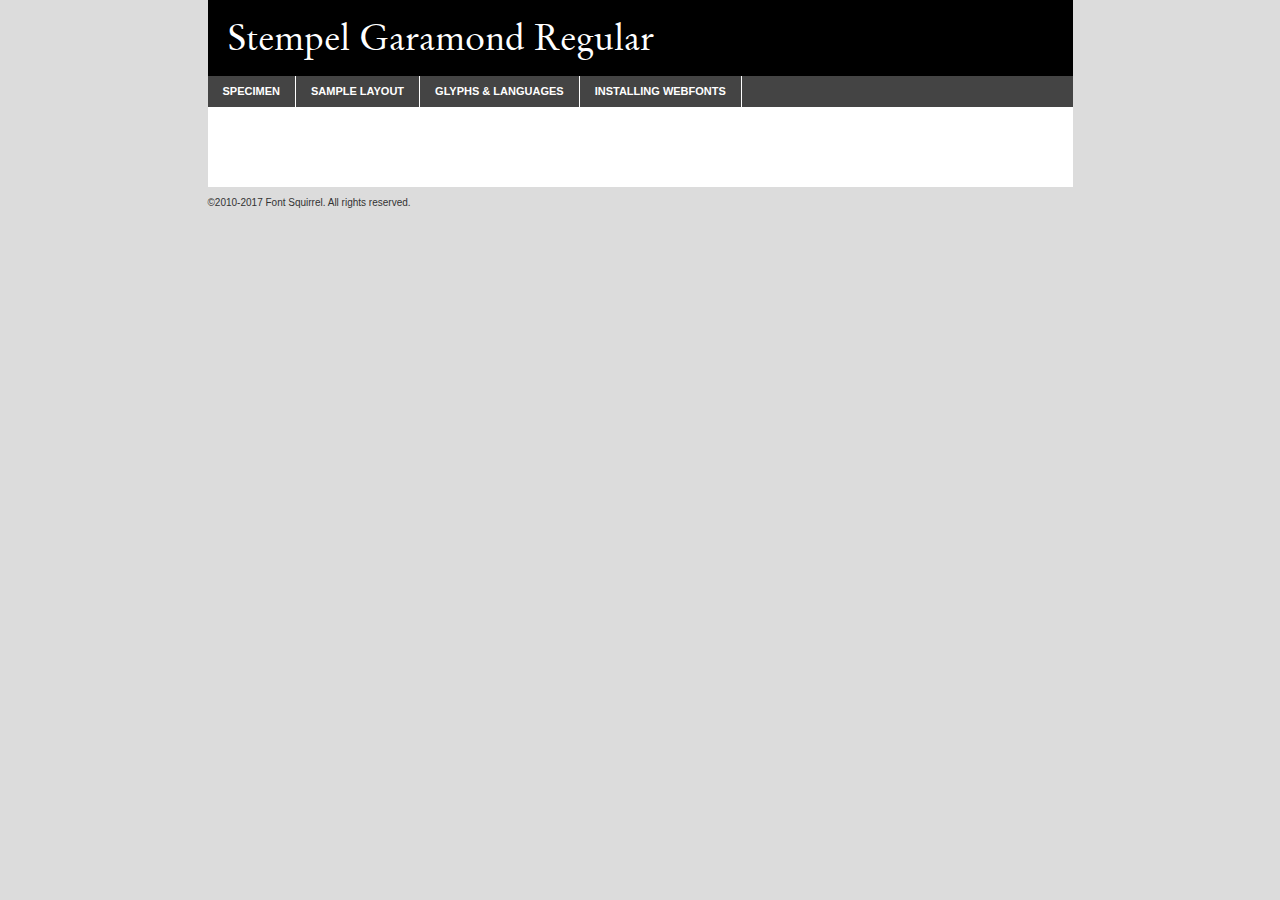
<file: maratona-twitter-main/orange soapstone/fonts/stempel_font/stempel_garamond_roman_area_font-demo.html>
<!DOCTYPE html PUBLIC "-//W3C//DTD XHTML 1.0 Transitional//EN"
	"http://www.w3.org/TR/xhtml1/DTD/xhtml1-transitional.dtd">

<html xmlns="http://www.w3.org/1999/xhtml" xml:lang="en" lang="en">
<head>
	<meta http-equiv="Content-Type" content="text/html; charset=utf-8" />
	<script src="http://ajax.googleapis.com/ajax/libs/jquery/1.7.2/jquery.min.js" type="text/javascript" charset="utf-8"></script>
	<script type="text/javascript">
	(function($){$.fn.easyTabs=function(option){var param=jQuery.extend({fadeSpeed:"fast",defaultContent:1,activeClass:'active'},option);$(this).each(function(){var thisId="#"+this.id;if(param.defaultContent==''){param.defaultContent=1;}
	if(typeof param.defaultContent=="number")
	{var defaultTab=$(thisId+" .tabs li:eq("+(param.defaultContent-1)+") a").attr('href').substr(1);}else{var defaultTab=param.defaultContent;}
	$(thisId+" .tabs li a").each(function(){var tabToHide=$(this).attr('href').substr(1);$("#"+tabToHide).addClass('easytabs-tab-content');});hideAll();changeContent(defaultTab);function hideAll(){$(thisId+" .easytabs-tab-content").hide();}
	function changeContent(tabId){hideAll();$(thisId+" .tabs li").removeClass(param.activeClass);$(thisId+" .tabs li a[href=#"+tabId+"]").closest('li').addClass(param.activeClass);if(param.fadeSpeed!="none")
	{$(thisId+" #"+tabId).fadeIn(param.fadeSpeed);}else{$(thisId+" #"+tabId).show();}}
	$(thisId+" .tabs li").click(function(){var tabId=$(this).find('a').attr('href').substr(1);changeContent(tabId);return false;});});}})(jQuery);
	</script>
	<link rel="stylesheet" href="specimen_files/specimen_stylesheet.css" type="text/css" charset="utf-8" />
	<link rel="stylesheet" href="stylesheet.css" type="text/css" charset="utf-8" />

	<style type="text/css">
					body{
				font-family: 'stempel_garamondregular';
							}
		</style>

	<title>Stempel Garamond Regular Specimen</title>
	
	
	<script type="text/javascript" charset="utf-8">
		$(document).ready(function() {
			$('#container').easyTabs({defaultContent:1});
		});
	</script>
</head>

<body>
<div id="container">
	<div id="header">
		Stempel Garamond Regular	</div>
	<ul class="tabs">
		<li><a href="#specimen">Specimen</a></li>
		<li><a href="#layout">Sample Layout</a></li>
				<li><a href="#glyphs">Glyphs &amp; Languages</a></li>
		<li><a href="#installing">Installing Webfonts</a></li>
		
	</ul>
	
	<div id="main_content">

		
			<div id="specimen">
		
				<div class="section">
					<div class="grid12 firstcol">
						<div class="huge">AaBb</div>
					</div>
				</div>
		
				<div class="section">
					<div class="glyph_range">A&#x200B;B&#x200b;C&#x200b;D&#x200b;E&#x200b;F&#x200b;G&#x200b;H&#x200b;I&#x200b;J&#x200b;K&#x200b;L&#x200b;M&#x200b;N&#x200b;O&#x200b;P&#x200b;Q&#x200b;R&#x200b;S&#x200b;T&#x200b;U&#x200b;V&#x200b;W&#x200b;X&#x200b;Y&#x200b;Z&#x200b;a&#x200b;b&#x200b;c&#x200b;d&#x200b;e&#x200b;f&#x200b;g&#x200b;h&#x200b;i&#x200b;j&#x200b;k&#x200b;l&#x200b;m&#x200b;n&#x200b;o&#x200b;p&#x200b;q&#x200b;r&#x200b;s&#x200b;t&#x200b;u&#x200b;v&#x200b;w&#x200b;x&#x200b;y&#x200b;z&#x200b;1&#x200b;2&#x200b;3&#x200b;4&#x200b;5&#x200b;6&#x200b;7&#x200b;8&#x200b;9&#x200b;0&#x200b;&amp;&#x200b;.&#x200b;,&#x200b;?&#x200b;!&#x200b;&#64;&#x200b;(&#x200b;)&#x200b;#&#x200b;$&#x200b;%&#x200b;*&#x200b;+&#x200b;-&#x200b;=&#x200b;:&#x200b;;</div>
				</div>
				<div class="section">
					<div class="grid12 firstcol">
						<table class="sample_table">
							<tr><td>10</td><td class="size10">abcdefghijklmnopqrstuvwxyzABCDEFGHIJKLMNOPQRSTUVWXYZ0123456789abcdefghijklmnopqrstuvwxyzABCDEFGHIJKLMNOPQRSTUVWXYZ0123456789abcdefghijklmnopqrstuvwxyzABCDEFGHIJKLMNOPQRSTUVWXYZ</td></tr>
							<tr><td>11</td><td class="size11">abcdefghijklmnopqrstuvwxyzABCDEFGHIJKLMNOPQRSTUVWXYZ0123456789abcdefghijklmnopqrstuvwxyzABCDEFGHIJKLMNOPQRSTUVWXYZ0123456789abcdefghijklmnopqrstuvwxyzABCDEFGHIJKLMNOPQRSTUVWXYZ</td></tr>
							<tr><td>12</td><td class="size12">abcdefghijklmnopqrstuvwxyzABCDEFGHIJKLMNOPQRSTUVWXYZ0123456789abcdefghijklmnopqrstuvwxyzABCDEFGHIJKLMNOPQRSTUVWXYZ0123456789abcdefghijklmnopqrstuvwxyzABCDEFGHIJKLMNOPQRSTUVWXYZ</td></tr>
							<tr><td>13</td><td class="size13">abcdefghijklmnopqrstuvwxyzABCDEFGHIJKLMNOPQRSTUVWXYZ0123456789abcdefghijklmnopqrstuvwxyzABCDEFGHIJKLMNOPQRSTUVWXYZ0123456789abcdefghijklmnopqrstuvwxyzABCDEFGHIJKLMNOPQRSTUVWXYZ</td></tr>
							<tr><td>14</td><td class="size14">abcdefghijklmnopqrstuvwxyzABCDEFGHIJKLMNOPQRSTUVWXYZ0123456789abcdefghijklmnopqrstuvwxyzABCDEFGHIJKLMNOPQRSTUVWXYZ0123456789abcdefghijklmnopqrstuvwxyzABCDEFGHIJKLMNOPQRSTUVWXYZ</td></tr>
							<tr><td>16</td><td class="size16">abcdefghijklmnopqrstuvwxyzABCDEFGHIJKLMNOPQRSTUVWXYZ0123456789abcdefghijklmnopqrstuvwxyzABCDEFGHIJKLMNOPQRSTUVWXYZ</td></tr>
							<tr><td>18</td><td class="size18">abcdefghijklmnopqrstuvwxyzABCDEFGHIJKLMNOPQRSTUVWXYZ0123456789abcdefghijklmnopqrstuvwxyzABCDEFGHIJKLMNOPQRSTUVWXYZ</td></tr>
							<tr><td>20</td><td class="size20">abcdefghijklmnopqrstuvwxyzABCDEFGHIJKLMNOPQRSTUVWXYZ0123456789abcdefghijklmnopqrstuvwxyzABCDEFGHIJKLMNOPQRSTUVWXYZ</td></tr>
							<tr><td>24</td><td class="size24">abcdefghijklmnopqrstuvwxyzABCDEFGHIJKLMNOPQRSTUVWXYZ0123456789abcdefghijklmnopqrstuvwxyzABCDEFGHIJKLMNOPQRSTUVWXYZ</td></tr>
							<tr><td>30</td><td class="size30">abcdefghijklmnopqrstuvwxyzABCDEFGHIJKLMNOPQRSTUVWXYZ0123456789abcdefghijklmnopqrstuvwxyzABCDEFGHIJKLMNOPQRSTUVWXYZ</td></tr>
							<tr><td>36</td><td class="size36">abcdefghijklmnopqrstuvwxyzABCDEFGHIJKLMNOPQRSTUVWXYZ0123456789abcdefghijklmnopqrstuvwxyzABCDEFGHIJKLMNOPQRSTUVWXYZ</td></tr>
							<tr><td>48</td><td class="size48">abcdefghijklmnopqrstuvwxyzABCDEFGHIJKLMNOPQRSTUVWXYZ0123456789abcdefghijklmnopqrstuvwxyzABCDEFGHIJKLMNOPQRSTUVWXYZ</td></tr>
							<tr><td>60</td><td class="size60">abcdefghijklmnopqrstuvwxyzABCDEFGHIJKLMNOPQRSTUVWXYZ0123456789abcdefghijklmnopqrstuvwxyzABCDEFGHIJKLMNOPQRSTUVWXYZ</td></tr>
							<tr><td>72</td><td class="size72">abcdefghijklmnopqrstuvwxyzABCDEFGHIJKLMNOPQRSTUVWXYZ0123456789abcdefghijklmnopqrstuvwxyzABCDEFGHIJKLMNOPQRSTUVWXYZ</td></tr>
							<tr><td>90</td><td class="size90">abcdefghijklmnopqrstuvwxyzABCDEFGHIJKLMNOPQRSTUVWXYZ0123456789abcdefghijklmnopqrstuvwxyzABCDEFGHIJKLMNOPQRSTUVWXYZ</td></tr>
						</table>
				
					</div>
			
				</div>
		
		
		
								<div class="section" id="bodycomparison">


										<div id="xheight">
				<div class="fontbody">&#x25FC;&#x25FC;&#x25FC;&#x25FC;&#x25FC;&#x25FC;&#x25FC;&#x25FC;&#x25FC;&#x25FC;&#x25FC;&#x25FC;&#x25FC;&#x25FC;&#x25FC;&#x25FC;&#x25FC;&#x25FC;&#x25FC;&#x25FC;&#x25FC;&#x25FC;&#x25FC;&#x25FC;&#x25FC;&#x25FC;&#x25FC;&#x25FC;&#x25FC;&#x25FC;&#x25FC;&#x25FC;&#x25FC;&#x25FC;&#x25FC;&#x25FC;&#x25FC;&#x25FC;&#x25FC;&#x25FC;&#x25FC;&#x25FC;&#x25FC;&#x25FC;&#x25FC;&#x25FC;&#x25FC;&#x25FC;&#x25FC;&#x25FC;&#x25FC;&#x25FC;&#x25FC;&#x25FC;&#x25FC;&#x25FC;&#x25FC;&#x25FC;&#x25FC;&#x25FC;&#x25FC;&#x25FC;&#x25FC;&#x25FC;&#x25FC;&#x25FC;&#x25FC;&#x25FC;&#x25FC;&#x25FC;&#x25FC;&#x25FC;&#x25FC;&#x25FC;&#x25FC;&#x25FC;&#x25FC;&#x25FC;&#x25FC;&#x25FC;&#x25FC;&#x25FC;&#x25FC;&#x25FC;&#x25FC;&#x25FC;&#x25FC;&#x25FC;&#x25FC;&#x25FC;&#x25FC;&#x25FC;&#x25FC;&#x25FC;&#x25FC;&#x25FC;&#x25FC;&#x25FC;&#x25FC;body</div><div class="arialbody">body</div><div class="verdanabody">body</div><div class="georgiabody">body</div></div>
										<div class="fontbody" style="z-index:1">
											body<span>Stempel Garamond Regular</span>
										</div>
										<div class="arialbody" style="z-index:1">
											body<span>Arial</span>
										</div>
										<div class="verdanabody" style="z-index:1">
											body<span>Verdana</span>
										</div>
										<div class="georgiabody" style="z-index:1">
											body<span>Georgia</span>
										</div>



								</div>
		
		
				<div class="section psample psample_row1" id="">
					
					<div class="grid2 firstcol">
						<p class="size10"><span>10.</span>Aenean lacinia bibendum nulla sed consectetur. Fusce dapibus, tellus ac cursus commodo, tortor mauris condimentum nibh, ut fermentum massa justo sit amet risus. Nullam id dolor id nibh ultricies vehicula ut id elit. Cum sociis natoque penatibus et magnis dis parturient montes, nascetur ridiculus mus. Nulla vitae elit libero, a pharetra augue.</p>
			
					</div>
					<div class="grid3">
						<p class="size11"><span>11.</span>Aenean lacinia bibendum nulla sed consectetur. Fusce dapibus, tellus ac cursus commodo, tortor mauris condimentum nibh, ut fermentum massa justo sit amet risus. Nullam id dolor id nibh ultricies vehicula ut id elit. Cum sociis natoque penatibus et magnis dis parturient montes, nascetur ridiculus mus. Nulla vitae elit libero, a pharetra augue.</p>
			
					</div>
					<div class="grid3">
						<p class="size12"><span>12.</span>Aenean lacinia bibendum nulla sed consectetur. Fusce dapibus, tellus ac cursus commodo, tortor mauris condimentum nibh, ut fermentum massa justo sit amet risus. Nullam id dolor id nibh ultricies vehicula ut id elit. Cum sociis natoque penatibus et magnis dis parturient montes, nascetur ridiculus mus. Nulla vitae elit libero, a pharetra augue.</p>
			
					</div>
					<div class="grid4">
						<p class="size13"><span>13.</span>Aenean lacinia bibendum nulla sed consectetur. Fusce dapibus, tellus ac cursus commodo, tortor mauris condimentum nibh, ut fermentum massa justo sit amet risus. Nullam id dolor id nibh ultricies vehicula ut id elit. Cum sociis natoque penatibus et magnis dis parturient montes, nascetur ridiculus mus. Nulla vitae elit libero, a pharetra augue.</p>
			
					</div>
					<div class="white_blend"></div>
					
				</div>
				<div class="section psample psample_row2" id="">
					<div class="grid3 firstcol">
						<p class="size14"><span>14.</span>Aenean lacinia bibendum nulla sed consectetur. Fusce dapibus, tellus ac cursus commodo, tortor mauris condimentum nibh, ut fermentum massa justo sit amet risus. Nullam id dolor id nibh ultricies vehicula ut id elit. Cum sociis natoque penatibus et magnis dis parturient montes, nascetur ridiculus mus. Nulla vitae elit libero, a pharetra augue.</p>
			
					</div>
					<div class="grid4">
						<p class="size16"><span>16.</span>Aenean lacinia bibendum nulla sed consectetur. Fusce dapibus, tellus ac cursus commodo, tortor mauris condimentum nibh, ut fermentum massa justo sit amet risus. Nullam id dolor id nibh ultricies vehicula ut id elit. Cum sociis natoque penatibus et magnis dis parturient montes, nascetur ridiculus mus. Nulla vitae elit libero, a pharetra augue.</p>
			
					</div>
					<div class="grid5">
						<p class="size18"><span>18.</span>Aenean lacinia bibendum nulla sed consectetur. Fusce dapibus, tellus ac cursus commodo, tortor mauris condimentum nibh, ut fermentum massa justo sit amet risus. Nullam id dolor id nibh ultricies vehicula ut id elit. Cum sociis natoque penatibus et magnis dis parturient montes, nascetur ridiculus mus. Nulla vitae elit libero, a pharetra augue.</p>
			
					</div>

					<div class="white_blend"></div>

				</div>
				
				<div class="section psample psample_row3" id="">
					<div class="grid5 firstcol">
						<p class="size20"><span>20.</span>Aenean lacinia bibendum nulla sed consectetur. Fusce dapibus, tellus ac cursus commodo, tortor mauris condimentum nibh, ut fermentum massa justo sit amet risus. Nullam id dolor id nibh ultricies vehicula ut id elit. Cum sociis natoque penatibus et magnis dis parturient montes, nascetur ridiculus mus. Nulla vitae elit libero, a pharetra augue.</p>
					</div>
					<div class="grid7">
						<p class="size24"><span>24.</span>Aenean lacinia bibendum nulla sed consectetur. Fusce dapibus, tellus ac cursus commodo, tortor mauris condimentum nibh, ut fermentum massa justo sit amet risus. Nullam id dolor id nibh ultricies vehicula ut id elit. Cum sociis natoque penatibus et magnis dis parturient montes, nascetur ridiculus mus. Nulla vitae elit libero, a pharetra augue.</p>
					</div>
					
					<div class="white_blend"></div>
					
				</div>
				
				<div class="section psample psample_row4" id="">
					<div class="grid12 firstcol">
						<p class="size30"><span>30.</span>Aenean lacinia bibendum nulla sed consectetur. Fusce dapibus, tellus ac cursus commodo, tortor mauris condimentum nibh, ut fermentum massa justo sit amet risus. Nullam id dolor id nibh ultricies vehicula ut id elit. Cum sociis natoque penatibus et magnis dis parturient montes, nascetur ridiculus mus. Nulla vitae elit libero, a pharetra augue.</p>
					</div>
					<div class="white_blend"></div>
					
				</div>
				
				
				
				<div class="section psample psample_row1 fullreverse">
					<div class="grid2 firstcol">
						<p class="size10"><span>10.</span>Aenean lacinia bibendum nulla sed consectetur. Fusce dapibus, tellus ac cursus commodo, tortor mauris condimentum nibh, ut fermentum massa justo sit amet risus. Nullam id dolor id nibh ultricies vehicula ut id elit. Cum sociis natoque penatibus et magnis dis parturient montes, nascetur ridiculus mus. Nulla vitae elit libero, a pharetra augue.</p>
			
					</div>
					<div class="grid3">
						<p class="size11"><span>11.</span>Aenean lacinia bibendum nulla sed consectetur. Fusce dapibus, tellus ac cursus commodo, tortor mauris condimentum nibh, ut fermentum massa justo sit amet risus. Nullam id dolor id nibh ultricies vehicula ut id elit. Cum sociis natoque penatibus et magnis dis parturient montes, nascetur ridiculus mus. Nulla vitae elit libero, a pharetra augue.</p>
			
					</div>
					<div class="grid3">
						<p class="size12"><span>12.</span>Aenean lacinia bibendum nulla sed consectetur. Fusce dapibus, tellus ac cursus commodo, tortor mauris condimentum nibh, ut fermentum massa justo sit amet risus. Nullam id dolor id nibh ultricies vehicula ut id elit. Cum sociis natoque penatibus et magnis dis parturient montes, nascetur ridiculus mus. Nulla vitae elit libero, a pharetra augue.</p>
			
					</div>
					<div class="grid4">
						<p class="size13"><span>13.</span>Aenean lacinia bibendum nulla sed consectetur. Fusce dapibus, tellus ac cursus commodo, tortor mauris condimentum nibh, ut fermentum massa justo sit amet risus. Nullam id dolor id nibh ultricies vehicula ut id elit. Cum sociis natoque penatibus et magnis dis parturient montes, nascetur ridiculus mus. Nulla vitae elit libero, a pharetra augue.</p>
			
					</div>
					<div class="black_blend"></div>
					
				</div>
				
				<div class="section psample psample_row2 fullreverse">
					<div class="grid3 firstcol">
						<p class="size14"><span>14.</span>Aenean lacinia bibendum nulla sed consectetur. Fusce dapibus, tellus ac cursus commodo, tortor mauris condimentum nibh, ut fermentum massa justo sit amet risus. Nullam id dolor id nibh ultricies vehicula ut id elit. Cum sociis natoque penatibus et magnis dis parturient montes, nascetur ridiculus mus. Nulla vitae elit libero, a pharetra augue.</p>
			
					</div>
					<div class="grid4">
						<p class="size16"><span>16.</span>Aenean lacinia bibendum nulla sed consectetur. Fusce dapibus, tellus ac cursus commodo, tortor mauris condimentum nibh, ut fermentum massa justo sit amet risus. Nullam id dolor id nibh ultricies vehicula ut id elit. Cum sociis natoque penatibus et magnis dis parturient montes, nascetur ridiculus mus. Nulla vitae elit libero, a pharetra augue.</p>
			
					</div>
					<div class="grid5">
						<p class="size18"><span>18.</span>Aenean lacinia bibendum nulla sed consectetur. Fusce dapibus, tellus ac cursus commodo, tortor mauris condimentum nibh, ut fermentum massa justo sit amet risus. Nullam id dolor id nibh ultricies vehicula ut id elit. Cum sociis natoque penatibus et magnis dis parturient montes, nascetur ridiculus mus. Nulla vitae elit libero, a pharetra augue.</p>
			
					</div>
					<div class="black_blend"></div>

				</div>
				
				<div class="section psample fullreverse psample_row3" id="">
					<div class="grid5 firstcol">
						<p class="size20"><span>20.</span>Aenean lacinia bibendum nulla sed consectetur. Fusce dapibus, tellus ac cursus commodo, tortor mauris condimentum nibh, ut fermentum massa justo sit amet risus. Nullam id dolor id nibh ultricies vehicula ut id elit. Cum sociis natoque penatibus et magnis dis parturient montes, nascetur ridiculus mus. Nulla vitae elit libero, a pharetra augue.</p>
					</div>
					<div class="grid7">
						<p class="size24"><span>24.</span>Aenean lacinia bibendum nulla sed consectetur. Fusce dapibus, tellus ac cursus commodo, tortor mauris condimentum nibh, ut fermentum massa justo sit amet risus. Nullam id dolor id nibh ultricies vehicula ut id elit. Cum sociis natoque penatibus et magnis dis parturient montes, nascetur ridiculus mus. Nulla vitae elit libero, a pharetra augue.</p>
					</div>
					
					<div class="black_blend"></div>
					
				</div>
				
				<div class="section psample fullreverse psample_row4" id="" style="border-bottom: 20px #000 solid;">
					<div class="grid12 firstcol">
						<p class="size30"><span>30.</span>Aenean lacinia bibendum nulla sed consectetur. Fusce dapibus, tellus ac cursus commodo, tortor mauris condimentum nibh, ut fermentum massa justo sit amet risus. Nullam id dolor id nibh ultricies vehicula ut id elit. Cum sociis natoque penatibus et magnis dis parturient montes, nascetur ridiculus mus. Nulla vitae elit libero, a pharetra augue.</p>
					</div>
					<div class="black_blend"></div>
					
				</div>
				
				
				
				
			</div>
			
			<div id="layout">
				
				<div class="section">
					
					<div class="grid12 firstcol">
						<h1>Lorem Ipsum Dolor</h1>
						<h2>Etiam porta sem malesuada magna mollis euismod</h2>
						
						<p class="byline">By <a href="#link">Aenean Lacinia</a></p>
					</div>
				</div>
				<div class="section">
					<div class="grid8 firstcol">
						<p class="large">Donec sed odio dui. Morbi leo risus, porta ac consectetur ac, vestibulum at eros. Fusce dapibus, tellus ac cursus commodo, tortor mauris condimentum nibh, ut fermentum massa justo sit amet risus. </p>

						
						<h3>Pellentesque ornare sem</h3>

						<p>Maecenas sed diam eget risus varius blandit sit amet non magna. Maecenas faucibus mollis interdum. Donec ullamcorper nulla non metus auctor fringilla. Nullam id dolor id nibh ultricies vehicula ut id elit. Nullam id dolor id nibh ultricies vehicula ut id elit. </p>

						<p>Aenean eu leo quam. Pellentesque ornare sem lacinia quam venenatis vestibulum. Lorem ipsum dolor sit amet, consectetur adipiscing elit. Cum sociis natoque penatibus et magnis dis parturient montes, nascetur ridiculus mus. </p>

						<p>Nulla vitae elit libero, a pharetra augue. Praesent commodo cursus magna, vel scelerisque nisl consectetur et. Aenean lacinia bibendum nulla sed consectetur. </p>

						<p>Nullam quis risus eget urna mollis ornare vel eu leo. Nullam quis risus eget urna mollis ornare vel eu leo. Maecenas sed diam eget risus varius blandit sit amet non magna. Donec ullamcorper nulla non metus auctor fringilla. </p>

						<h3>Cras mattis consectetur</h3>

						<p>Aenean eu leo quam. Pellentesque ornare sem lacinia quam venenatis vestibulum. Aenean lacinia bibendum nulla sed consectetur. Integer posuere erat a ante venenatis dapibus posuere velit aliquet. Cras mattis consectetur purus sit amet fermentum. </p>

						<p>Nullam id dolor id nibh ultricies vehicula ut id elit. Nullam quis risus eget urna mollis ornare vel eu leo. Cras mattis consectetur purus sit amet fermentum.</p>
					</div>
					
					<div class="grid4 sidebar">
						
						<div class="box reverse">
							<p class="last">Nullam quis risus eget urna mollis ornare vel eu leo. Donec ullamcorper nulla non metus auctor fringilla. Cras mattis consectetur purus sit amet fermentum. Sed posuere consectetur est at lobortis. Lorem ipsum dolor sit amet, consectetur adipiscing elit. </p>
						</div>
						
						<p class="caption">Maecenas sed diam eget risus varius.</p>

						<p>Vestibulum id ligula porta felis euismod semper. Integer posuere erat a ante venenatis dapibus posuere velit aliquet. Vestibulum id ligula porta felis euismod semper. Sed posuere consectetur est at lobortis. Maecenas sed diam eget risus varius blandit sit amet non magna. Fusce dapibus, tellus ac cursus commodo, tortor mauris condimentum nibh, ut fermentum massa justo sit amet risus. </p>

					

						<p>Duis mollis, est non commodo luctus, nisi erat porttitor ligula, eget lacinia odio sem nec elit. Aenean lacinia bibendum nulla sed consectetur. Vivamus sagittis lacus vel augue laoreet rutrum faucibus dolor auctor. Aenean lacinia bibendum nulla sed consectetur. Nullam quis risus eget urna mollis ornare vel eu leo. </p>

						<p>Praesent commodo cursus magna, vel scelerisque nisl consectetur et. Donec ullamcorper nulla non metus auctor fringilla. Maecenas faucibus mollis interdum. Fusce dapibus, tellus ac cursus commodo, tortor mauris condimentum nibh, ut fermentum massa justo sit amet risus. </p>

					</div>
				</div>
				
			</div>


			



		<div id="glyphs">
			<div class="section">
				<div class="grid12 firstcol">
			
				<h1>Language Support</h1>
				<p>The subset of Stempel Garamond Regular in this kit supports the following languages:<br />
			
					Albanian, Basque, Breton, Chamorro, Danish, Dutch, English, Faroese, Finnish, French, Frisian, Galician, German, Icelandic, Italian, Malagasy, Norwegian, Portuguese, Spanish, Alsatian, Aragonese, Arapaho, Arrernte, Asturian, Aymara, Bislama, Cebuano, Corsican, Fijian, French_creole, Genoese, Gilbertese, Greenlandic, Haitian_creole, Hiligaynon, Hmong, Hopi, Ibanag, Iloko_ilokano, Indonesian, Interglossa_glosa, Interlingua, Irish_gaelic, Jerriais, Lojban, Lombard, Luxembourgeois, Manx, Mohawk, Norfolk_pitcairnese, Occitan, Oromo, Pangasinan, Papiamento, Piedmontese, Potawatomi, Rhaeto-romance, Romansh, Rotokas, Sami_lule, Samoan, Sardinian, Scots_gaelic, Seychelles_creole, Shona, Sicilian, Somali, Southern_ndebele, Swahili, Swati_swazi, Tagalog_filipino_pilipino, Tetum, Tok_pisin, Uyghur_latinized, Volapuk, Walloon, Warlpiri, Xhosa, Yapese, Zulu, Latinbasic, Ubasic, Demo				</p>
				<h1>Glyph Chart</h1>
				<p>The subset of Stempel Garamond Regular in this kit includes all the glyphs listed below. Unicode entities are included above each glyph to help you insert individual characters into your layout.</p>
				<div id="glyph_chart">
			
																				 <div><p>&amp;#5;</p>&#5;</div>
																				 <div><p>&amp;#6;</p>&#6;</div>
																				 <div><p>&amp;#8;</p>&#8;</div>
																				 <div><p>&amp;#10;</p>&#10;</div>
																				 <div><p>&amp;#11;</p>&#11;</div>
																				 <div><p>&amp;#12;</p>&#12;</div>
																				 <div><p>&amp;#13;</p>&#13;</div>
																				 <div><p>&amp;#25;</p>&#25;</div>
																				 <div><p>&amp;#26;</p>&#26;</div>
																				 <div><p>&amp;#27;</p>&#27;</div>
																				 <div><p>&amp;#28;</p>&#28;</div>
																				 <div><p>&amp;#29;</p>&#29;</div>
																				 <div><p>&amp;#30;</p>&#30;</div>
																				 <div><p>&amp;#31;</p>&#31;</div>
																				 <div><p>&amp;#32;</p>&#32;</div>
																				 <div><p>&amp;#33;</p>&#33;</div>
																				 <div><p>&amp;#34;</p>&#34;</div>
																				 <div><p>&amp;#35;</p>&#35;</div>
																				 <div><p>&amp;#36;</p>&#36;</div>
																				 <div><p>&amp;#37;</p>&#37;</div>
																				 <div><p>&amp;#38;</p>&#38;</div>
																				 <div><p>&amp;#39;</p>&#39;</div>
																				 <div><p>&amp;#40;</p>&#40;</div>
																				 <div><p>&amp;#41;</p>&#41;</div>
																				 <div><p>&amp;#42;</p>&#42;</div>
																				 <div><p>&amp;#43;</p>&#43;</div>
																				 <div><p>&amp;#44;</p>&#44;</div>
																				 <div><p>&amp;#45;</p>&#45;</div>
																				 <div><p>&amp;#46;</p>&#46;</div>
																				 <div><p>&amp;#47;</p>&#47;</div>
																				 <div><p>&amp;#48;</p>&#48;</div>
																				 <div><p>&amp;#49;</p>&#49;</div>
																				 <div><p>&amp;#50;</p>&#50;</div>
																				 <div><p>&amp;#51;</p>&#51;</div>
																				 <div><p>&amp;#52;</p>&#52;</div>
																				 <div><p>&amp;#53;</p>&#53;</div>
																				 <div><p>&amp;#54;</p>&#54;</div>
																				 <div><p>&amp;#55;</p>&#55;</div>
																				 <div><p>&amp;#56;</p>&#56;</div>
																				 <div><p>&amp;#57;</p>&#57;</div>
																				 <div><p>&amp;#58;</p>&#58;</div>
																				 <div><p>&amp;#59;</p>&#59;</div>
																				 <div><p>&amp;#60;</p>&#60;</div>
																				 <div><p>&amp;#61;</p>&#61;</div>
																				 <div><p>&amp;#62;</p>&#62;</div>
																				 <div><p>&amp;#63;</p>&#63;</div>
																				 <div><p>&amp;#64;</p>&#64;</div>
																				 <div><p>&amp;#65;</p>&#65;</div>
																				 <div><p>&amp;#66;</p>&#66;</div>
																				 <div><p>&amp;#67;</p>&#67;</div>
																				 <div><p>&amp;#68;</p>&#68;</div>
																				 <div><p>&amp;#69;</p>&#69;</div>
																				 <div><p>&amp;#70;</p>&#70;</div>
																				 <div><p>&amp;#71;</p>&#71;</div>
																				 <div><p>&amp;#72;</p>&#72;</div>
																				 <div><p>&amp;#73;</p>&#73;</div>
																				 <div><p>&amp;#74;</p>&#74;</div>
																				 <div><p>&amp;#75;</p>&#75;</div>
																				 <div><p>&amp;#76;</p>&#76;</div>
																				 <div><p>&amp;#77;</p>&#77;</div>
																				 <div><p>&amp;#78;</p>&#78;</div>
																				 <div><p>&amp;#79;</p>&#79;</div>
																				 <div><p>&amp;#80;</p>&#80;</div>
																				 <div><p>&amp;#81;</p>&#81;</div>
																				 <div><p>&amp;#82;</p>&#82;</div>
																				 <div><p>&amp;#83;</p>&#83;</div>
																				 <div><p>&amp;#84;</p>&#84;</div>
																				 <div><p>&amp;#85;</p>&#85;</div>
																				 <div><p>&amp;#86;</p>&#86;</div>
																				 <div><p>&amp;#87;</p>&#87;</div>
																				 <div><p>&amp;#88;</p>&#88;</div>
																				 <div><p>&amp;#89;</p>&#89;</div>
																				 <div><p>&amp;#90;</p>&#90;</div>
																				 <div><p>&amp;#91;</p>&#91;</div>
																				 <div><p>&amp;#92;</p>&#92;</div>
																				 <div><p>&amp;#93;</p>&#93;</div>
																				 <div><p>&amp;#94;</p>&#94;</div>
																				 <div><p>&amp;#95;</p>&#95;</div>
																				 <div><p>&amp;#96;</p>&#96;</div>
																				 <div><p>&amp;#97;</p>&#97;</div>
																				 <div><p>&amp;#98;</p>&#98;</div>
																				 <div><p>&amp;#99;</p>&#99;</div>
																				 <div><p>&amp;#100;</p>&#100;</div>
																				 <div><p>&amp;#101;</p>&#101;</div>
																				 <div><p>&amp;#102;</p>&#102;</div>
																				 <div><p>&amp;#103;</p>&#103;</div>
																				 <div><p>&amp;#104;</p>&#104;</div>
																				 <div><p>&amp;#105;</p>&#105;</div>
																				 <div><p>&amp;#106;</p>&#106;</div>
																				 <div><p>&amp;#107;</p>&#107;</div>
																				 <div><p>&amp;#108;</p>&#108;</div>
																				 <div><p>&amp;#109;</p>&#109;</div>
																				 <div><p>&amp;#110;</p>&#110;</div>
																				 <div><p>&amp;#111;</p>&#111;</div>
																				 <div><p>&amp;#112;</p>&#112;</div>
																				 <div><p>&amp;#113;</p>&#113;</div>
																				 <div><p>&amp;#114;</p>&#114;</div>
																				 <div><p>&amp;#115;</p>&#115;</div>
																				 <div><p>&amp;#116;</p>&#116;</div>
																				 <div><p>&amp;#117;</p>&#117;</div>
																				 <div><p>&amp;#118;</p>&#118;</div>
																				 <div><p>&amp;#119;</p>&#119;</div>
																				 <div><p>&amp;#120;</p>&#120;</div>
																				 <div><p>&amp;#121;</p>&#121;</div>
																				 <div><p>&amp;#122;</p>&#122;</div>
																				 <div><p>&amp;#123;</p>&#123;</div>
																				 <div><p>&amp;#124;</p>&#124;</div>
																				 <div><p>&amp;#125;</p>&#125;</div>
																				 <div><p>&amp;#126;</p>&#126;</div>
																				 <div><p>&amp;#160;</p>&#160;</div>
																				 <div><p>&amp;#161;</p>&#161;</div>
																				 <div><p>&amp;#162;</p>&#162;</div>
																				 <div><p>&amp;#163;</p>&#163;</div>
																				 <div><p>&amp;#164;</p>&#164;</div>
																				 <div><p>&amp;#165;</p>&#165;</div>
																				 <div><p>&amp;#166;</p>&#166;</div>
																				 <div><p>&amp;#167;</p>&#167;</div>
																				 <div><p>&amp;#168;</p>&#168;</div>
																				 <div><p>&amp;#169;</p>&#169;</div>
																				 <div><p>&amp;#170;</p>&#170;</div>
																				 <div><p>&amp;#171;</p>&#171;</div>
																				 <div><p>&amp;#172;</p>&#172;</div>
																				 <div><p>&amp;#173;</p>&#173;</div>
																				 <div><p>&amp;#174;</p>&#174;</div>
																				 <div><p>&amp;#175;</p>&#175;</div>
																				 <div><p>&amp;#176;</p>&#176;</div>
																				 <div><p>&amp;#177;</p>&#177;</div>
																				 <div><p>&amp;#178;</p>&#178;</div>
																				 <div><p>&amp;#179;</p>&#179;</div>
																				 <div><p>&amp;#180;</p>&#180;</div>
																				 <div><p>&amp;#181;</p>&#181;</div>
																				 <div><p>&amp;#182;</p>&#182;</div>
																				 <div><p>&amp;#183;</p>&#183;</div>
																				 <div><p>&amp;#184;</p>&#184;</div>
																				 <div><p>&amp;#185;</p>&#185;</div>
																				 <div><p>&amp;#186;</p>&#186;</div>
																				 <div><p>&amp;#187;</p>&#187;</div>
																				 <div><p>&amp;#188;</p>&#188;</div>
																				 <div><p>&amp;#189;</p>&#189;</div>
																				 <div><p>&amp;#190;</p>&#190;</div>
																				 <div><p>&amp;#191;</p>&#191;</div>
																				 <div><p>&amp;#192;</p>&#192;</div>
																				 <div><p>&amp;#193;</p>&#193;</div>
																				 <div><p>&amp;#194;</p>&#194;</div>
																				 <div><p>&amp;#195;</p>&#195;</div>
																				 <div><p>&amp;#196;</p>&#196;</div>
																				 <div><p>&amp;#197;</p>&#197;</div>
																				 <div><p>&amp;#198;</p>&#198;</div>
																				 <div><p>&amp;#199;</p>&#199;</div>
																				 <div><p>&amp;#200;</p>&#200;</div>
																				 <div><p>&amp;#201;</p>&#201;</div>
																				 <div><p>&amp;#202;</p>&#202;</div>
																				 <div><p>&amp;#203;</p>&#203;</div>
																				 <div><p>&amp;#204;</p>&#204;</div>
																				 <div><p>&amp;#205;</p>&#205;</div>
																				 <div><p>&amp;#206;</p>&#206;</div>
																				 <div><p>&amp;#207;</p>&#207;</div>
																				 <div><p>&amp;#208;</p>&#208;</div>
																				 <div><p>&amp;#209;</p>&#209;</div>
																				 <div><p>&amp;#210;</p>&#210;</div>
																				 <div><p>&amp;#211;</p>&#211;</div>
																				 <div><p>&amp;#212;</p>&#212;</div>
																				 <div><p>&amp;#213;</p>&#213;</div>
																				 <div><p>&amp;#214;</p>&#214;</div>
																				 <div><p>&amp;#215;</p>&#215;</div>
																				 <div><p>&amp;#216;</p>&#216;</div>
																				 <div><p>&amp;#217;</p>&#217;</div>
																				 <div><p>&amp;#218;</p>&#218;</div>
																				 <div><p>&amp;#219;</p>&#219;</div>
																				 <div><p>&amp;#220;</p>&#220;</div>
																				 <div><p>&amp;#221;</p>&#221;</div>
																				 <div><p>&amp;#222;</p>&#222;</div>
																				 <div><p>&amp;#223;</p>&#223;</div>
																				 <div><p>&amp;#224;</p>&#224;</div>
																				 <div><p>&amp;#225;</p>&#225;</div>
																				 <div><p>&amp;#226;</p>&#226;</div>
																				 <div><p>&amp;#227;</p>&#227;</div>
																				 <div><p>&amp;#228;</p>&#228;</div>
																				 <div><p>&amp;#229;</p>&#229;</div>
																				 <div><p>&amp;#230;</p>&#230;</div>
																				 <div><p>&amp;#231;</p>&#231;</div>
																				 <div><p>&amp;#232;</p>&#232;</div>
																				 <div><p>&amp;#233;</p>&#233;</div>
																				 <div><p>&amp;#234;</p>&#234;</div>
																				 <div><p>&amp;#235;</p>&#235;</div>
																				 <div><p>&amp;#236;</p>&#236;</div>
																				 <div><p>&amp;#237;</p>&#237;</div>
																				 <div><p>&amp;#238;</p>&#238;</div>
																				 <div><p>&amp;#239;</p>&#239;</div>
																				 <div><p>&amp;#240;</p>&#240;</div>
																				 <div><p>&amp;#241;</p>&#241;</div>
																				 <div><p>&amp;#242;</p>&#242;</div>
																				 <div><p>&amp;#243;</p>&#243;</div>
																				 <div><p>&amp;#244;</p>&#244;</div>
																				 <div><p>&amp;#245;</p>&#245;</div>
																				 <div><p>&amp;#246;</p>&#246;</div>
																				 <div><p>&amp;#247;</p>&#247;</div>
																				 <div><p>&amp;#248;</p>&#248;</div>
																				 <div><p>&amp;#249;</p>&#249;</div>
																				 <div><p>&amp;#250;</p>&#250;</div>
																				 <div><p>&amp;#251;</p>&#251;</div>
																				 <div><p>&amp;#252;</p>&#252;</div>
																				 <div><p>&amp;#253;</p>&#253;</div>
																				 <div><p>&amp;#254;</p>&#254;</div>
																				 <div><p>&amp;#255;</p>&#255;</div>
																				 <div><p>&amp;#338;</p>&#338;</div>
																				 <div><p>&amp;#339;</p>&#339;</div>
																				 <div><p>&amp;#376;</p>&#376;</div>
																				 <div><p>&amp;#710;</p>&#710;</div>
																				 <div><p>&amp;#732;</p>&#732;</div>
																				 <div><p>&amp;#8192;</p>&#8192;</div>
																				 <div><p>&amp;#8193;</p>&#8193;</div>
																				 <div><p>&amp;#8194;</p>&#8194;</div>
																				 <div><p>&amp;#8195;</p>&#8195;</div>
																				 <div><p>&amp;#8196;</p>&#8196;</div>
																				 <div><p>&amp;#8197;</p>&#8197;</div>
																				 <div><p>&amp;#8198;</p>&#8198;</div>
																				 <div><p>&amp;#8199;</p>&#8199;</div>
																				 <div><p>&amp;#8200;</p>&#8200;</div>
																				 <div><p>&amp;#8201;</p>&#8201;</div>
																				 <div><p>&amp;#8202;</p>&#8202;</div>
																				 <div><p>&amp;#8208;</p>&#8208;</div>
																				 <div><p>&amp;#8209;</p>&#8209;</div>
																				 <div><p>&amp;#8210;</p>&#8210;</div>
																				 <div><p>&amp;#8211;</p>&#8211;</div>
																				 <div><p>&amp;#8212;</p>&#8212;</div>
																				 <div><p>&amp;#8216;</p>&#8216;</div>
																				 <div><p>&amp;#8217;</p>&#8217;</div>
																				 <div><p>&amp;#8218;</p>&#8218;</div>
																				 <div><p>&amp;#8220;</p>&#8220;</div>
																				 <div><p>&amp;#8221;</p>&#8221;</div>
																				 <div><p>&amp;#8222;</p>&#8222;</div>
																				 <div><p>&amp;#8226;</p>&#8226;</div>
																				 <div><p>&amp;#8230;</p>&#8230;</div>
																				 <div><p>&amp;#8239;</p>&#8239;</div>
																				 <div><p>&amp;#8249;</p>&#8249;</div>
																				 <div><p>&amp;#8250;</p>&#8250;</div>
																				 <div><p>&amp;#8287;</p>&#8287;</div>
																				 <div><p>&amp;#8364;</p>&#8364;</div>
																				 <div><p>&amp;#8482;</p>&#8482;</div>
																				 <div><p>&amp;#9724;</p>&#9724;</div>
																																																</div>	
				</div>
		
		
			</div>
		</div>
		
		
		<div id="specs">
			
		</div>
	
		<div id="installing">
			<div class="section">
				<div class="grid7 firstcol">
					<h1>Installing Webfonts</h1>
					
					<p>Webfonts are supported by all major browser platforms but not all in the same way. There are currently four different font formats that must be included in order to target all browsers. This includes TTF, WOFF, EOT and SVG.</p>
					
					<h2>1. Upload your webfonts</h2>
					<p>You must upload your webfont kit to your website. They should be in or near the same directory as your CSS files.</p>
					
					<h2>2. Include the webfont stylesheet</h2>
					<p>A special CSS @font-face declaration helps the various browsers select the appropriate font it needs without causing you a bunch of headaches. Learn more about this syntax by reading the <a href="https://www.fontspring.com/blog/further-hardening-of-the-bulletproof-syntax">Fontspring blog post</a> about it. The code for it is as follows:</p>


<code>
@font-face{ 
	font-family: 'MyWebFont';
	src: url('WebFont.eot');
	src: url('WebFont.eot?#iefix') format('embedded-opentype'),
	     url('WebFont.woff') format('woff'),
	     url('WebFont.ttf') format('truetype'),
	     url('WebFont.svg#webfont') format('svg');
}
</code>

	<p>We've already gone ahead and generated the code for you. All you have to do is link to the stylesheet in your HTML, like this:</p>
	<code>&lt;link rel=&quot;stylesheet&quot; href=&quot;stylesheet.css&quot; type=&quot;text/css&quot; charset=&quot;utf-8&quot; /&gt;</code>

					<h2>3. Modify your own stylesheet</h2>
					<p>To take advantage of your new fonts, you must tell your stylesheet to use them. Look at the original @font-face declaration above and find the property called "font-family." The name linked there will be what you use to reference the font. Prepend that webfont name to the font stack in the "font-family" property, inside the selector you want to change. For example:</p>
<code>p { font-family: 'WebFont', Arial, sans-serif; }</code>

<h2>4. Test</h2>
<p>Getting webfonts to work cross-browser <em>can</em> be tricky. Use the information in the sidebar to help you if you find that fonts aren't loading in a particular browser.</p>
				</div>
				
				<div class="grid5 sidebar">
					<div class="box">
						<h2>Troubleshooting<br />Font-Face Problems</h2>
						<p>Having trouble getting your webfonts to load in your new website? Here are some tips to sort out what might be the problem.</p>

						<h3>Fonts not showing in any browser</h3>

						<p>This sounds like you need to work on the plumbing. You either did not upload the fonts to the correct directory, or you did not link the fonts properly in the CSS. If you've confirmed that all this is correct and you still have a problem, take a look at your .htaccess file and see if requests are getting intercepted.</p>

						<h3>Fonts not loading in iPhone or iPad</h3>

						<p>The most common problem here is that you are serving the fonts from an IIS server. IIS refuses to serve files that have unknown MIME types. If that is the case, you must set the MIME type for SVG to "image/svg+xml" in the server settings. Follow these instructions from Microsoft if you need help.</p>

						<h3>Fonts not loading in Firefox</h3>

						<p>The primary reason for this failure? You are still using a version Firefox older than 3.5. So upgrade already! If that isn't it, then you are very likely serving fonts from a different domain. Firefox requires that all font assets be served from the same domain. Lastly it is possible that you need to add WOFF to your list of MIME types (if you are serving via IIS.)</p>

						<h3>Fonts not loading in IE</h3>

						<p>Are you looking at Internet Explorer on an actual Windows machine or are you cheating by using a service like Adobe BrowserLab? Many of these screenshot services do not render @font-face for IE. Best to test it on a real machine.</p>

						<h3>Fonts not loading in IE9</h3>

						<p>IE9, like Firefox, requires that fonts be served from the same domain as the website. Make sure that is the case.</p>
					</div>
				</div>
			</div>
			
		</div>
	
	</div>
	<div id="footer">
		<p>&copy;2010-2017 Font Squirrel. All rights reserved.</p>
	</div>
</div>
</body>
</html>
</file>
<file: maratona-twitter-main/orange soapstone/fonts/optimus_font/stylesheet.css>
/*! Generated by Font Squirrel (https://www.fontsquirrel.com) on September 2, 2021 */



@font-face {
    font-family: 'optimusprincepssemiboldRg';
    src: url('optimusprincepssemibold-webfont.woff2') format('woff2'),
         url('optimusprincepssemibold-webfont.woff') format('woff');
    font-weight: normal;
    font-style: normal;

}
</file>
<file: maratona-twitter-main/orange soapstone/fonts/souls_font/stylesheet.css>
/*! Generated by Font Squirrel (https://www.fontsquirrel.com) on September 1, 2021 */



@font-face {
    font-family: 'soul_fontmedium';
    src: url('soul_font-webfont.woff2') format('woff2'),
         url('soul_font-webfont.woff') format('woff');
    font-weight: normal;
    font-style: normal;

}
</file>
<file: maratona-twitter-main/orange soapstone/fonts/stempel_font/stylesheet.css>
/*! Generated by Font Squirrel (https://www.fontsquirrel.com) on September 1, 2021 */



@font-face {
    font-family: 'stempel_garamondregular';
    src: url('stempel_garamond_roman_area_font-webfont.woff2') format('woff2'),
         url('stempel_garamond_roman_area_font-webfont.woff') format('woff');
    font-weight: normal;
    font-style: normal;

}
</file>
<file: maratona-twitter-main/orange soapstone/fonts/optimus_font/specimen_files/specimen_stylesheet.css>
@import url('grid_12-825-55-15.css');

/*  
	CSS Reset by Eric Meyer - Released under Public Domain
    http://meyerweb.com/eric/tools/css/reset/
*/
html, body, div, span, applet, object, iframe,
h1, h2, h3, h4, h5, h6, p, blockquote, pre,
a, abbr, acronym, address, big, cite, code,
del, dfn, em, font, img, ins, kbd, q, s, samp,
small, strike, strong, sub, sup, tt, var,
b, u, i, center, dl, dt, dd, ol, ul, li,
fieldset, form, label, legend, table, 
caption, tbody, tfoot, thead, tr, th, td 
                  {margin: 0;padding: 0;border: 0;outline: 0;
                  font-size: 100%;vertical-align: baseline;
                  background: transparent;}
body              {line-height: 1;}
ol, ul            {list-style: none;}
blockquote, q     {quotes: none;}
blockquote:before, blockquote:after,
q:before, q:after {content: '';	content: none;}
:focus            {outline: 0;}
ins               {text-decoration: none;}
del               {text-decoration: line-through;}
table             {border-collapse: collapse;border-spacing: 0;}




body {
	color: #000;
	background-color: #dcdcdc;
}

a {
	text-decoration: none;
	color: #1883ba;
}

h1{
	font-size: 32px;
	font-weight: normal;
	font-style: normal;
	margin-bottom: 18px;
}

h2{
	font-size: 18px;
}

#container {
	width: 865px;
	margin: 0px auto;
}


#header {
	padding: 20px;
	font-size: 36px;
	background-color: #000;
	color: #fff;
}

#header span {
	color: #666;
}
#main_content {
	background-color: #fff;
	padding: 60px 20px 20px;
}


#footer p {
	margin: 0;
	padding-top: 10px;
	padding-bottom: 50px;
	color: #333;
	font: 10px Arial, sans-serif;
}

.tabs {
	width: 100%;
	height: 31px;
	background-color: #444;
}
.tabs li {
	float:  left;
	margin: 0;
	overflow: hidden;
	background-color: #444;
}
.tabs li a {
	display: block;
	color: #fff;
	text-decoration: none;
	font: bold 11px/11px 'Arial';
	text-transform: uppercase;
	padding: 10px 15px;
	border-right: 1px solid #fff;
}

.tabs li a:hover {
		background-color: #00b3ff;

}

.tabs li.active a {
	color:  #000;
	background-color: #fff;
}



div.huge {
	
	font-size: 300px;
	line-height: 1em;
	padding: 0;
	letter-spacing: -.02em;
	overflow: hidden;
}
div.glyph_range {
	font-size: 72px;
	line-height: 1.1em;
}

.size10{ font-size: 10px; }
.size11{ font-size: 11px; }
.size12{ font-size: 12px; }
.size13{ font-size: 13px; }
.size14{ font-size: 14px; }
.size16{ font-size: 16px; }
.size18{ font-size: 18px; }
.size20{ font-size: 20px; }
.size24{ font-size: 24px; }
.size30{ font-size: 30px; }
.size36{ font-size: 36px; }
.size48{ font-size: 48px; }
.size60{ font-size: 60px; }
.size72{ font-size: 72px; }
.size90{ font-size: 90px; }


.psample_row1 {	height: 120px;}
.psample_row1 {	height: 120px;}
.psample_row2 {	height: 160px;}
.psample_row3 {	height: 160px;}
.psample_row4 {	height: 160px;}

.psample {
	overflow: hidden;
	position: relative;
}
.psample p {
	line-height: 1.3em;
	display: block;
	overflow: hidden;
	margin: 0;
}

.psample span {
	margin-right: .5em;
}

.white_blend {
	width: 100%;
	height: 61px;
	background-image: url([data-uri]);
	position: absolute;
	bottom: 0;
}
.black_blend {
	width: 100%;
	height: 61px;
	background-image: url([data-uri]);
	position: absolute;
	bottom: 0;
}
.fullreverse {
	background:  #000 !important;
	color:  #fff !important;
	margin-left: -20px;
	padding-left: 20px;
	margin-right: -20px;
	padding-right: 20px;
	padding: 20px;
	margin-bottom:0;
}


.sample_table td {
	padding-top: 3px;
	padding-bottom:5px;
	padding-left: 5px;
	vertical-align: middle;
	line-height: 1.2em;
}

.sample_table td:first-child {
	background-color: #eee;
	text-align: right;
	padding-right: 5px;
	padding-left: 0;
	padding: 5px;
	font: 11px/12px "Courier New", Courier, mono;
}

code {
	white-space: pre;
	background-color: #eee;
	display: block;
	padding: 10px;
	margin-bottom: 18px;
	overflow: auto;
}


.bottom,.last 	{margin-bottom:0 !important; padding-bottom:0 !important;}

.box  { 
  padding: 18px; 
  margin-bottom: 18px; 
  background: #eee; 
}

.reverse,.reversed { background:  #000 !important;color:  #fff !important; border: none !important;}

#bodycomparison {
	position: relative;
	overflow: hidden;
	font-size: 72px;
	height: 90px;
	white-space: nowrap;
}

#bodycomparison div{
	font-size: 72px;
	line-height: 90px;
	display: inline;
	margin: 0 15px 0 0;
	padding: 0;
}

#bodycomparison div span{
	font: 10px Arial;
	position: absolute;
	left: 0;
}
#xheight {
	float: none;
	position: absolute;
	color: #d9f3ff;
	font-size: 72px;
	line-height: 90px;
}

.fontbody {
 position: relative;
}
.arialbody{
	font-family: Arial;
	position: relative;
}
.verdanabody{
	font-family: Verdana;
	position: relative;
}
.georgiabody{
	font-family: Georgia;
	position: relative;
}

/* @group Layout page
 */

#layout h1 {
	font-size: 36px;
	line-height: 42px;
	font-weight: normal;
	font-style: normal;
}

#layout h2 {
	font-size: 24px;
	line-height: 23px;
	font-weight: normal;
	font-style: normal;
}

#layout h3 {
	font-size: 22px;
	line-height: 1.4em;
	margin-top: 1em;
	font-weight: normal;
	font-style: normal;
}


#layout p.byline {
	font-size: 12px;
	margin-top: 18px;
	line-height: 12px;
	margin-bottom: 0;
}
#layout p {
	font-size: 14px;
	line-height: 21px;
	margin-bottom: .5em;
}

#layout p.large{
	font-size: 18px;
	line-height: 26px;
}

#layout .sidebar p{
	font-size: 12px;
	line-height: 1.4em;
}

#layout p.caption {
	font-size: 10px;
	margin-top: -16px;
	margin-bottom: 18px;
}

/* @end */

/* @group Glyphs */

#glyph_chart div{
	background-color: #d9f3ff;
	color: black;
	float: left;
	font-size: 36px;
	height: 1.2em;
	line-height: 1.2em;
	margin-bottom: 1px;
	margin-right: 1px;
	text-align: center;
	width: 1.2em;
	position: relative;
	padding: .6em .2em .2em;
}

#glyph_chart div p {
	position: absolute;
	left: 0;
	top: 0;
	display: block;
	text-align: center;
	font: bold 9px Arial, sans-serif;
	background-color: #3a768f;
	width: 100%;
	color: #fff;
	padding: 2px 0;
}


#glyphs h1 {
	font-family: Arial, sans-serif;
}
/* @end */

/* @group Installing */

#installing {
	font: 13px Arial, sans-serif;
}

#installing p,
#glyphs p{
	line-height: 1.2em;
	margin-bottom: 18px;
	font: 13px Arial, sans-serif;
}



#installing h3{
	font-size: 15px;
	margin-top: 18px;
}

/* @end */

#rendering h1 {
	font-family: Arial, sans-serif;
}
.render_table td {
	font: 11px "Courier New", Courier, mono;
	vertical-align: middle;
}
</file>
<file: maratona-twitter-main/orange soapstone/fonts/souls_font/specimen_files/specimen_stylesheet.css>
@import url('grid_12-825-55-15.css');

/*  
	CSS Reset by Eric Meyer - Released under Public Domain
    http://meyerweb.com/eric/tools/css/reset/
*/
html, body, div, span, applet, object, iframe,
h1, h2, h3, h4, h5, h6, p, blockquote, pre,
a, abbr, acronym, address, big, cite, code,
del, dfn, em, font, img, ins, kbd, q, s, samp,
small, strike, strong, sub, sup, tt, var,
b, u, i, center, dl, dt, dd, ol, ul, li,
fieldset, form, label, legend, table, 
caption, tbody, tfoot, thead, tr, th, td 
                  {margin: 0;padding: 0;border: 0;outline: 0;
                  font-size: 100%;vertical-align: baseline;
                  background: transparent;}
body              {line-height: 1;}
ol, ul            {list-style: none;}
blockquote, q     {quotes: none;}
blockquote:before, blockquote:after,
q:before, q:after {content: '';	content: none;}
:focus            {outline: 0;}
ins               {text-decoration: none;}
del               {text-decoration: line-through;}
table             {border-collapse: collapse;border-spacing: 0;}




body {
	color: #000;
	background-color: #dcdcdc;
}

a {
	text-decoration: none;
	color: #1883ba;
}

h1{
	font-size: 32px;
	font-weight: normal;
	font-style: normal;
	margin-bottom: 18px;
}

h2{
	font-size: 18px;
}

#container {
	width: 865px;
	margin: 0px auto;
}


#header {
	padding: 20px;
	font-size: 36px;
	background-color: #000;
	color: #fff;
}

#header span {
	color: #666;
}
#main_content {
	background-color: #fff;
	padding: 60px 20px 20px;
}


#footer p {
	margin: 0;
	padding-top: 10px;
	padding-bottom: 50px;
	color: #333;
	font: 10px Arial, sans-serif;
}

.tabs {
	width: 100%;
	height: 31px;
	background-color: #444;
}
.tabs li {
	float:  left;
	margin: 0;
	overflow: hidden;
	background-color: #444;
}
.tabs li a {
	display: block;
	color: #fff;
	text-decoration: none;
	font: bold 11px/11px 'Arial';
	text-transform: uppercase;
	padding: 10px 15px;
	border-right: 1px solid #fff;
}

.tabs li a:hover {
		background-color: #00b3ff;

}

.tabs li.active a {
	color:  #000;
	background-color: #fff;
}



div.huge {
	
	font-size: 300px;
	line-height: 1em;
	padding: 0;
	letter-spacing: -.02em;
	overflow: hidden;
}
div.glyph_range {
	font-size: 72px;
	line-height: 1.1em;
}

.size10{ font-size: 10px; }
.size11{ font-size: 11px; }
.size12{ font-size: 12px; }
.size13{ font-size: 13px; }
.size14{ font-size: 14px; }
.size16{ font-size: 16px; }
.size18{ font-size: 18px; }
.size20{ font-size: 20px; }
.size24{ font-size: 24px; }
.size30{ font-size: 30px; }
.size36{ font-size: 36px; }
.size48{ font-size: 48px; }
.size60{ font-size: 60px; }
.size72{ font-size: 72px; }
.size90{ font-size: 90px; }


.psample_row1 {	height: 120px;}
.psample_row1 {	height: 120px;}
.psample_row2 {	height: 160px;}
.psample_row3 {	height: 160px;}
.psample_row4 {	height: 160px;}

.psample {
	overflow: hidden;
	position: relative;
}
.psample p {
	line-height: 1.3em;
	display: block;
	overflow: hidden;
	margin: 0;
}

.psample span {
	margin-right: .5em;
}

.white_blend {
	width: 100%;
	height: 61px;
	background-image: url([data-uri]);
	position: absolute;
	bottom: 0;
}
.black_blend {
	width: 100%;
	height: 61px;
	background-image: url([data-uri]);
	position: absolute;
	bottom: 0;
}
.fullreverse {
	background:  #000 !important;
	color:  #fff !important;
	margin-left: -20px;
	padding-left: 20px;
	margin-right: -20px;
	padding-right: 20px;
	padding: 20px;
	margin-bottom:0;
}


.sample_table td {
	padding-top: 3px;
	padding-bottom:5px;
	padding-left: 5px;
	vertical-align: middle;
	line-height: 1.2em;
}

.sample_table td:first-child {
	background-color: #eee;
	text-align: right;
	padding-right: 5px;
	padding-left: 0;
	padding: 5px;
	font: 11px/12px "Courier New", Courier, mono;
}

code {
	white-space: pre;
	background-color: #eee;
	display: block;
	padding: 10px;
	margin-bottom: 18px;
	overflow: auto;
}


.bottom,.last 	{margin-bottom:0 !important; padding-bottom:0 !important;}

.box  { 
  padding: 18px; 
  margin-bottom: 18px; 
  background: #eee; 
}

.reverse,.reversed { background:  #000 !important;color:  #fff !important; border: none !important;}

#bodycomparison {
	position: relative;
	overflow: hidden;
	font-size: 72px;
	height: 90px;
	white-space: nowrap;
}

#bodycomparison div{
	font-size: 72px;
	line-height: 90px;
	display: inline;
	margin: 0 15px 0 0;
	padding: 0;
}

#bodycomparison div span{
	font: 10px Arial;
	position: absolute;
	left: 0;
}
#xheight {
	float: none;
	position: absolute;
	color: #d9f3ff;
	font-size: 72px;
	line-height: 90px;
}

.fontbody {
 position: relative;
}
.arialbody{
	font-family: Arial;
	position: relative;
}
.verdanabody{
	font-family: Verdana;
	position: relative;
}
.georgiabody{
	font-family: Georgia;
	position: relative;
}

/* @group Layout page
 */

#layout h1 {
	font-size: 36px;
	line-height: 42px;
	font-weight: normal;
	font-style: normal;
}

#layout h2 {
	font-size: 24px;
	line-height: 23px;
	font-weight: normal;
	font-style: normal;
}

#layout h3 {
	font-size: 22px;
	line-height: 1.4em;
	margin-top: 1em;
	font-weight: normal;
	font-style: normal;
}


#layout p.byline {
	font-size: 12px;
	margin-top: 18px;
	line-height: 12px;
	margin-bottom: 0;
}
#layout p {
	font-size: 14px;
	line-height: 21px;
	margin-bottom: .5em;
}

#layout p.large{
	font-size: 18px;
	line-height: 26px;
}

#layout .sidebar p{
	font-size: 12px;
	line-height: 1.4em;
}

#layout p.caption {
	font-size: 10px;
	margin-top: -16px;
	margin-bottom: 18px;
}

/* @end */

/* @group Glyphs */

#glyph_chart div{
	background-color: #d9f3ff;
	color: black;
	float: left;
	font-size: 36px;
	height: 1.2em;
	line-height: 1.2em;
	margin-bottom: 1px;
	margin-right: 1px;
	text-align: center;
	width: 1.2em;
	position: relative;
	padding: .6em .2em .2em;
}

#glyph_chart div p {
	position: absolute;
	left: 0;
	top: 0;
	display: block;
	text-align: center;
	font: bold 9px Arial, sans-serif;
	background-color: #3a768f;
	width: 100%;
	color: #fff;
	padding: 2px 0;
}


#glyphs h1 {
	font-family: Arial, sans-serif;
}
/* @end */

/* @group Installing */

#installing {
	font: 13px Arial, sans-serif;
}

#installing p,
#glyphs p{
	line-height: 1.2em;
	margin-bottom: 18px;
	font: 13px Arial, sans-serif;
}



#installing h3{
	font-size: 15px;
	margin-top: 18px;
}

/* @end */

#rendering h1 {
	font-family: Arial, sans-serif;
}
.render_table td {
	font: 11px "Courier New", Courier, mono;
	vertical-align: middle;
}
</file>
<file: maratona-twitter-main/orange soapstone/fonts/stempel_font/specimen_files/specimen_stylesheet.css>
@import url('grid_12-825-55-15.css');

/*  
	CSS Reset by Eric Meyer - Released under Public Domain
    http://meyerweb.com/eric/tools/css/reset/
*/
html, body, div, span, applet, object, iframe,
h1, h2, h3, h4, h5, h6, p, blockquote, pre,
a, abbr, acronym, address, big, cite, code,
del, dfn, em, font, img, ins, kbd, q, s, samp,
small, strike, strong, sub, sup, tt, var,
b, u, i, center, dl, dt, dd, ol, ul, li,
fieldset, form, label, legend, table, 
caption, tbody, tfoot, thead, tr, th, td 
                  {margin: 0;padding: 0;border: 0;outline: 0;
                  font-size: 100%;vertical-align: baseline;
                  background: transparent;}
body              {line-height: 1;}
ol, ul            {list-style: none;}
blockquote, q     {quotes: none;}
blockquote:before, blockquote:after,
q:before, q:after {content: '';	content: none;}
:focus            {outline: 0;}
ins               {text-decoration: none;}
del               {text-decoration: line-through;}
table             {border-collapse: collapse;border-spacing: 0;}




body {
	color: #000;
	background-color: #dcdcdc;
}

a {
	text-decoration: none;
	color: #1883ba;
}

h1{
	font-size: 32px;
	font-weight: normal;
	font-style: normal;
	margin-bottom: 18px;
}

h2{
	font-size: 18px;
}

#container {
	width: 865px;
	margin: 0px auto;
}


#header {
	padding: 20px;
	font-size: 36px;
	background-color: #000;
	color: #fff;
}

#header span {
	color: #666;
}
#main_content {
	background-color: #fff;
	padding: 60px 20px 20px;
}


#footer p {
	margin: 0;
	padding-top: 10px;
	padding-bottom: 50px;
	color: #333;
	font: 10px Arial, sans-serif;
}

.tabs {
	width: 100%;
	height: 31px;
	background-color: #444;
}
.tabs li {
	float:  left;
	margin: 0;
	overflow: hidden;
	background-color: #444;
}
.tabs li a {
	display: block;
	color: #fff;
	text-decoration: none;
	font: bold 11px/11px 'Arial';
	text-transform: uppercase;
	padding: 10px 15px;
	border-right: 1px solid #fff;
}

.tabs li a:hover {
		background-color: #00b3ff;

}

.tabs li.active a {
	color:  #000;
	background-color: #fff;
}



div.huge {
	
	font-size: 300px;
	line-height: 1em;
	padding: 0;
	letter-spacing: -.02em;
	overflow: hidden;
}
div.glyph_range {
	font-size: 72px;
	line-height: 1.1em;
}

.size10{ font-size: 10px; }
.size11{ font-size: 11px; }
.size12{ font-size: 12px; }
.size13{ font-size: 13px; }
.size14{ font-size: 14px; }
.size16{ font-size: 16px; }
.size18{ font-size: 18px; }
.size20{ font-size: 20px; }
.size24{ font-size: 24px; }
.size30{ font-size: 30px; }
.size36{ font-size: 36px; }
.size48{ font-size: 48px; }
.size60{ font-size: 60px; }
.size72{ font-size: 72px; }
.size90{ font-size: 90px; }


.psample_row1 {	height: 120px;}
.psample_row1 {	height: 120px;}
.psample_row2 {	height: 160px;}
.psample_row3 {	height: 160px;}
.psample_row4 {	height: 160px;}

.psample {
	overflow: hidden;
	position: relative;
}
.psample p {
	line-height: 1.3em;
	display: block;
	overflow: hidden;
	margin: 0;
}

.psample span {
	margin-right: .5em;
}

.white_blend {
	width: 100%;
	height: 61px;
	background-image: url([data-uri]);
	position: absolute;
	bottom: 0;
}
.black_blend {
	width: 100%;
	height: 61px;
	background-image: url([data-uri]);
	position: absolute;
	bottom: 0;
}
.fullreverse {
	background:  #000 !important;
	color:  #fff !important;
	margin-left: -20px;
	padding-left: 20px;
	margin-right: -20px;
	padding-right: 20px;
	padding: 20px;
	margin-bottom:0;
}


.sample_table td {
	padding-top: 3px;
	padding-bottom:5px;
	padding-left: 5px;
	vertical-align: middle;
	line-height: 1.2em;
}

.sample_table td:first-child {
	background-color: #eee;
	text-align: right;
	padding-right: 5px;
	padding-left: 0;
	padding: 5px;
	font: 11px/12px "Courier New", Courier, mono;
}

code {
	white-space: pre;
	background-color: #eee;
	display: block;
	padding: 10px;
	margin-bottom: 18px;
	overflow: auto;
}


.bottom,.last 	{margin-bottom:0 !important; padding-bottom:0 !important;}

.box  { 
  padding: 18px; 
  margin-bottom: 18px; 
  background: #eee; 
}

.reverse,.reversed { background:  #000 !important;color:  #fff !important; border: none !important;}

#bodycomparison {
	position: relative;
	overflow: hidden;
	font-size: 72px;
	height: 90px;
	white-space: nowrap;
}

#bodycomparison div{
	font-size: 72px;
	line-height: 90px;
	display: inline;
	margin: 0 15px 0 0;
	padding: 0;
}

#bodycomparison div span{
	font: 10px Arial;
	position: absolute;
	left: 0;
}
#xheight {
	float: none;
	position: absolute;
	color: #d9f3ff;
	font-size: 72px;
	line-height: 90px;
}

.fontbody {
 position: relative;
}
.arialbody{
	font-family: Arial;
	position: relative;
}
.verdanabody{
	font-family: Verdana;
	position: relative;
}
.georgiabody{
	font-family: Georgia;
	position: relative;
}

/* @group Layout page
 */

#layout h1 {
	font-size: 36px;
	line-height: 42px;
	font-weight: normal;
	font-style: normal;
}

#layout h2 {
	font-size: 24px;
	line-height: 23px;
	font-weight: normal;
	font-style: normal;
}

#layout h3 {
	font-size: 22px;
	line-height: 1.4em;
	margin-top: 1em;
	font-weight: normal;
	font-style: normal;
}


#layout p.byline {
	font-size: 12px;
	margin-top: 18px;
	line-height: 12px;
	margin-bottom: 0;
}
#layout p {
	font-size: 14px;
	line-height: 21px;
	margin-bottom: .5em;
}

#layout p.large{
	font-size: 18px;
	line-height: 26px;
}

#layout .sidebar p{
	font-size: 12px;
	line-height: 1.4em;
}

#layout p.caption {
	font-size: 10px;
	margin-top: -16px;
	margin-bottom: 18px;
}

/* @end */

/* @group Glyphs */

#glyph_chart div{
	background-color: #d9f3ff;
	color: black;
	float: left;
	font-size: 36px;
	height: 1.2em;
	line-height: 1.2em;
	margin-bottom: 1px;
	margin-right: 1px;
	text-align: center;
	width: 1.2em;
	position: relative;
	padding: .6em .2em .2em;
}

#glyph_chart div p {
	position: absolute;
	left: 0;
	top: 0;
	display: block;
	text-align: center;
	font: bold 9px Arial, sans-serif;
	background-color: #3a768f;
	width: 100%;
	color: #fff;
	padding: 2px 0;
}


#glyphs h1 {
	font-family: Arial, sans-serif;
}
/* @end */

/* @group Installing */

#installing {
	font: 13px Arial, sans-serif;
}

#installing p,
#glyphs p{
	line-height: 1.2em;
	margin-bottom: 18px;
	font: 13px Arial, sans-serif;
}



#installing h3{
	font-size: 15px;
	margin-top: 18px;
}

/* @end */

#rendering h1 {
	font-family: Arial, sans-serif;
}
.render_table td {
	font: 11px "Courier New", Courier, mono;
	vertical-align: middle;
}
</file>
